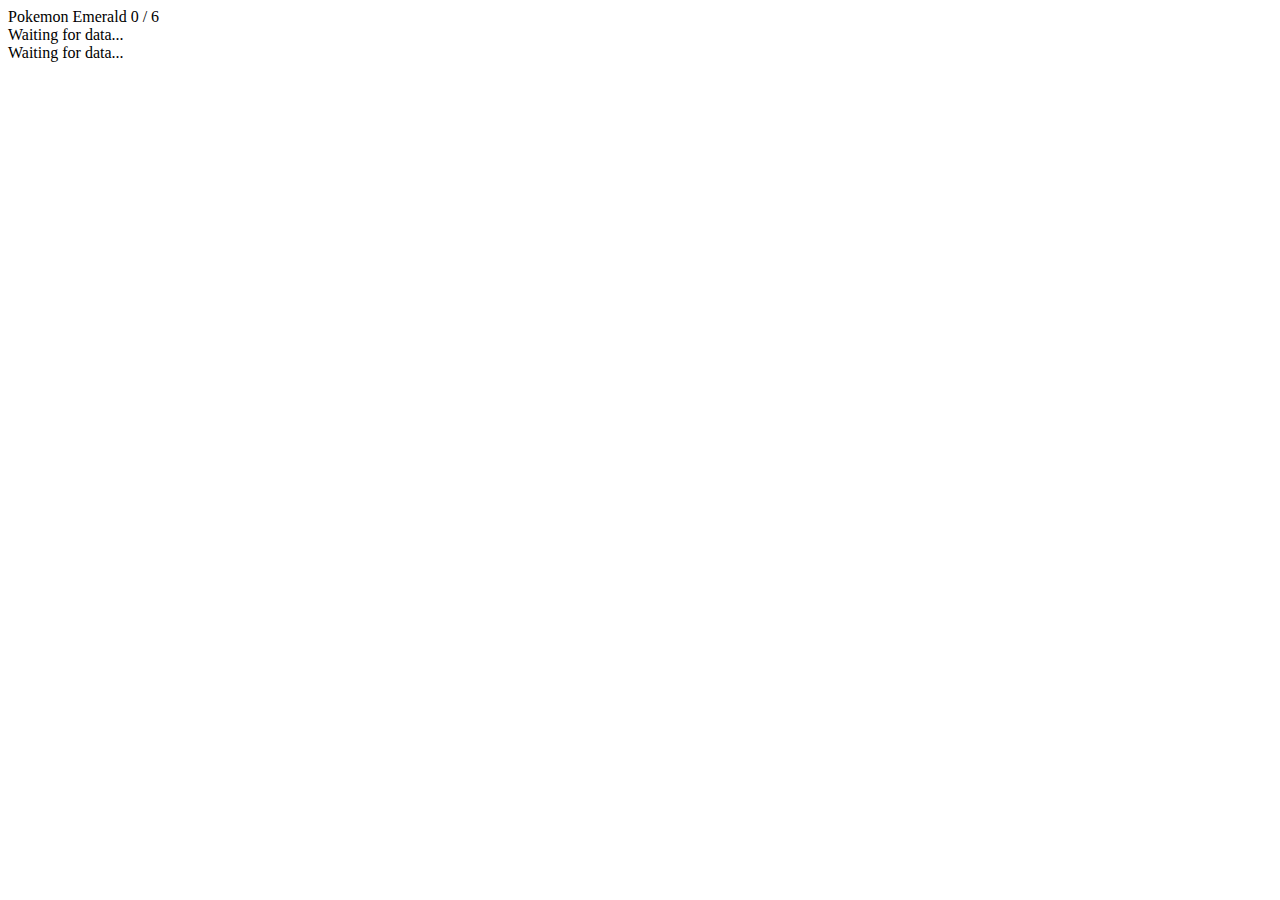
<file: examples/BPEPartyHUD-Signals/index.html>
<!DOCTYPE html>
<html lang="en">
<head>
    <meta charset="UTF-8">
    <meta name="viewport" content="width=device-width, initial-scale=1.0, user-scalable=no">
    <title>Pokemon Stats (Signals)</title>
    <link rel="stylesheet" href="./src/style.scss">
</head>
<body>
    <div id="header">
        <span class="title">Pokemon Emerald</span>
        <span class="party-count" id="party-count-text">0 / 6</span>
    </div>

    <div id="detail">
        <div class="empty-state" id="empty-state">Waiting for data...</div>
        <div id="poke-detail" style="display:none">
            <div class="poke-name-row">
                <span class="poke-name" id="d-name">&mdash;</span>
                <span class="poke-level" id="d-level">Lv.&mdash;</span>
            </div>
            <div class="nature-line" id="d-nature">&mdash;</div>

            <div class="hp-section">
                <div class="hp-label">
                    <span>HP</span>
                    <span id="d-hp-text">&mdash; / &mdash;</span>
                </div>
                <div class="hp-bar-bg">
                    <div class="hp-bar-fill" id="d-hp-bar" style="width:0%"></div>
                </div>
            </div>

            <div class="stats-grid" id="d-stats"></div>

            <div class="iv-ev-section" id="d-ivs-section">
                <div class="iv-ev-header">IVs</div>
                <div class="iv-ev-grid" id="d-ivs"></div>
            </div>

            <div class="iv-ev-section" id="d-evs-section">
                <div class="iv-ev-header">EVs</div>
                <div class="iv-ev-grid" id="d-evs"></div>
            </div>

            <div class="hp-type-row" id="d-hp-type-row">
                <span><span class="label">Hidden Power: </span><span class="value" id="d-hp-type">&mdash;</span></span>
                <span><span class="label">Friendship: </span><span class="value" id="d-friendship">&mdash;</span></span>
            </div>

            <div class="moves-grid" id="d-moves"></div>
        </div>
    </div>

    <div id="party-bar"></div>
    <div id="status">Waiting for data...</div>

    <script type="module" src="./src/main.ts"></script>
</body>
</html>
</file>
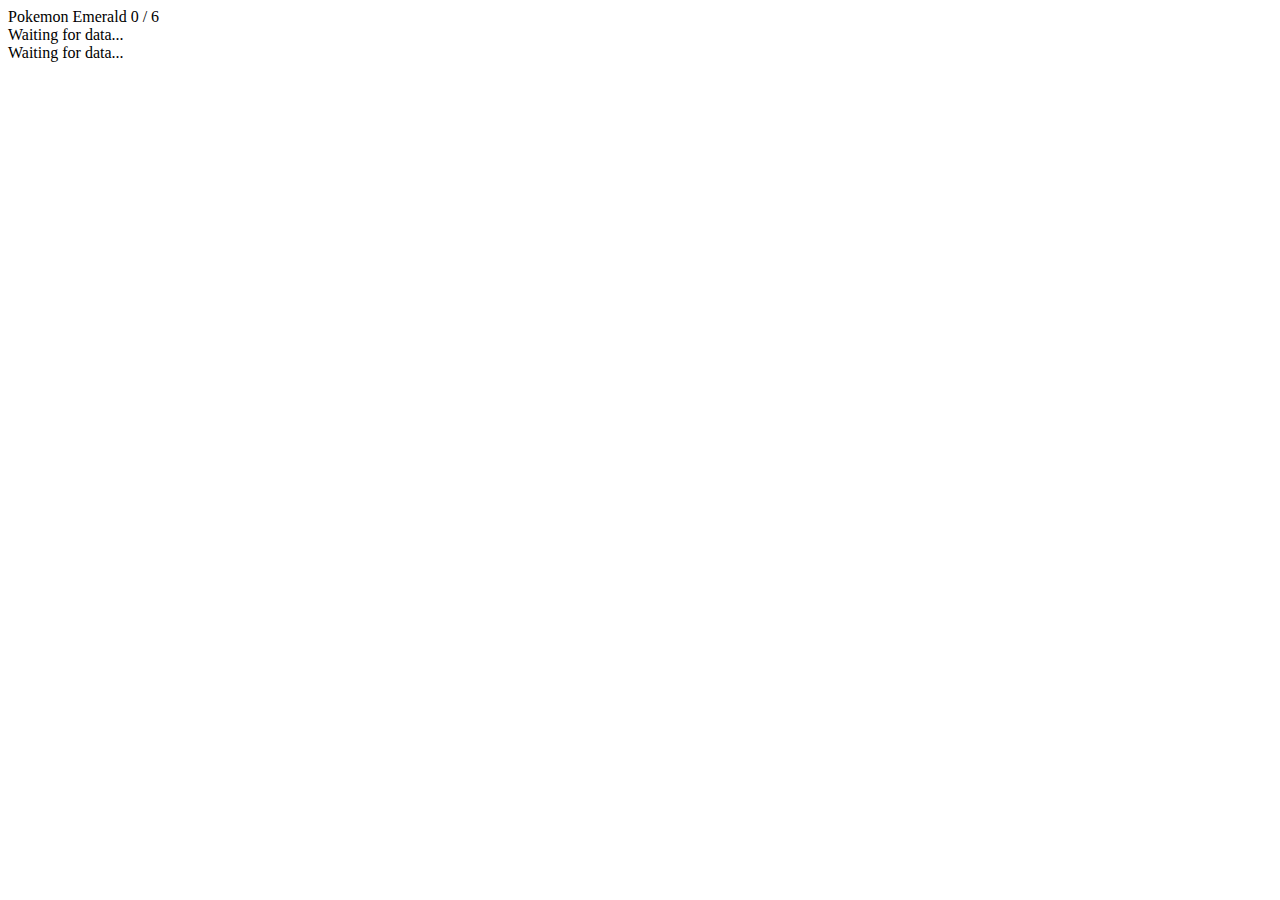
<file: examples/BPEPartyHUD-TS/index.html>
<!DOCTYPE html>
<html lang="en">
<head>
    <meta charset="UTF-8">
    <meta name="viewport" content="width=device-width, initial-scale=1.0, user-scalable=no">
    <title>Pokemon Stats (TS)</title>
    <link rel="stylesheet" href="./src/style.scss">
</head>
<body>
    <div id="header">
        <span class="title">Pokemon Emerald</span>
        <span class="party-count" id="party-count-text">0 / 6</span>
    </div>

    <div id="detail">
        <div class="empty-state" id="empty-state">Waiting for data...</div>
        <div id="poke-detail" style="display:none">
            <div class="poke-name-row">
                <span class="poke-name" id="d-name">&mdash;</span>
                <span class="poke-level" id="d-level">Lv.&mdash;</span>
            </div>
            <div class="nature-line" id="d-nature">&mdash;</div>

            <div class="hp-section">
                <div class="hp-label">
                    <span>HP</span>
                    <span id="d-hp-text">&mdash; / &mdash;</span>
                </div>
                <div class="hp-bar-bg">
                    <div class="hp-bar-fill" id="d-hp-bar" style="width:0%"></div>
                </div>
            </div>

            <div class="stats-grid" id="d-stats"></div>

            <div class="iv-ev-section" id="d-ivs-section">
                <div class="iv-ev-header">IVs</div>
                <div class="iv-ev-grid" id="d-ivs"></div>
            </div>

            <div class="iv-ev-section" id="d-evs-section">
                <div class="iv-ev-header">EVs</div>
                <div class="iv-ev-grid" id="d-evs"></div>
            </div>

            <div class="hp-type-row" id="d-hp-type-row">
                <span><span class="label">Hidden Power: </span><span class="value" id="d-hp-type">&mdash;</span></span>
                <span><span class="label">Friendship: </span><span class="value" id="d-friendship">&mdash;</span></span>
            </div>

            <div class="moves-grid" id="d-moves"></div>
        </div>
    </div>

    <div id="party-bar"></div>
    <div id="status">Waiting for data...</div>

    <script type="module" src="./src/main.ts"></script>
</body>
</html>
</file>
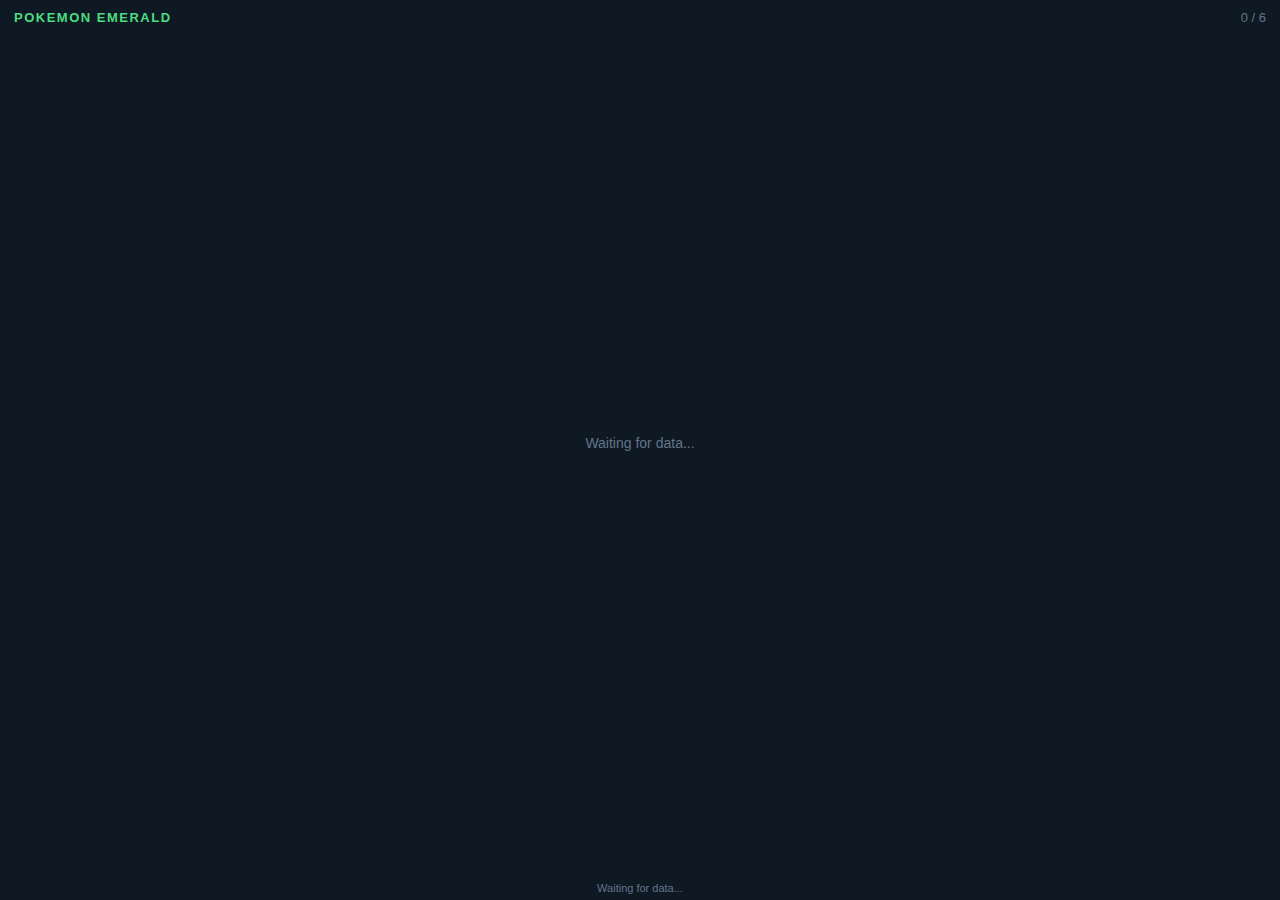
<file: examples/BPEPartyHUD/index.html>
<!DOCTYPE html>
<html lang="en">
<head>
    <meta charset="UTF-8">
    <meta name="viewport" content="width=device-width, initial-scale=1.0, user-scalable=no">
    <title>Pokemon Stats</title>
    <link rel="stylesheet" href="style.css">
</head>
<body>
    <div id="header">
        <span class="title">Pokemon Emerald</span>
        <span class="party-count" id="party-count-text">0 / 6</span>
    </div>

    <div id="detail">
        <div class="empty-state" id="empty-state">Waiting for data...</div>
        <div id="poke-detail" style="display:none">
            <div class="poke-name-row">
                <span class="poke-name" id="d-name">—</span>
                <span class="poke-level" id="d-level">Lv.—</span>
            </div>
            <div class="nature-line" id="d-nature">—</div>

            <div class="hp-section">
                <div class="hp-label">
                    <span>HP</span>
                    <span id="d-hp-text">— / —</span>
                </div>
                <div class="hp-bar-bg">
                    <div class="hp-bar-fill" id="d-hp-bar" style="width:0%"></div>
                </div>
            </div>

            <div class="stats-grid" id="d-stats"></div>

            <div class="iv-ev-section" id="d-ivs-section">
                <div class="iv-ev-header">IVs</div>
                <div class="iv-ev-grid" id="d-ivs"></div>
            </div>

            <div class="iv-ev-section" id="d-evs-section">
                <div class="iv-ev-header">EVs</div>
                <div class="iv-ev-grid" id="d-evs"></div>
            </div>

            <div class="hp-type-row" id="d-hp-type-row">
                <span><span class="label">Hidden Power: </span><span class="value" id="d-hp-type">—</span></span>
                <span><span class="label">Friendship: </span><span class="value" id="d-friendship">—</span></span>
            </div>

            <div class="moves-grid" id="d-moves"></div>
        </div>
    </div>

    <div id="party-bar"></div>
    <div id="status">Waiting for data...</div>

<script>
// ── Gen 3 Substructure Order ──
// PV % 24 → order of [G, A, E, M] substructures in the encrypted block
// Each entry: [slot0_type, slot1_type, slot2_type, slot3_type]
// G=0(Growth), A=1(Attacks), E=2(EVs/Condition), M=3(Misc)
const SUBSTRUCTURE_ORDER = [
  [0,1,2,3],[0,1,3,2],[0,2,1,3],[0,2,3,1],[0,3,1,2],[0,3,2,1],
  [1,0,2,3],[1,0,3,2],[1,2,0,3],[1,2,3,0],[1,3,0,2],[1,3,2,0],
  [2,0,1,3],[2,0,3,1],[2,1,0,3],[2,1,3,0],[2,3,0,1],[2,3,1,0],
  [3,0,1,2],[3,0,2,1],[3,1,0,2],[3,1,2,0],[3,2,0,1],[3,2,1,0]
];

// ── Natures ──
// Nature = PV % 25. Stat indices: 0=Atk, 1=Def, 2=Spd, 3=SpA, 4=SpD
// plus/minus = -1 means neutral
const NATURES = [
  {name:"Hardy",  p:-1,m:-1},{name:"Lonely", p:0,m:1},{name:"Brave",  p:0,m:2},
  {name:"Adamant",p:0,m:3}, {name:"Naughty",p:0,m:4},{name:"Bold",   p:1,m:0},
  {name:"Docile", p:-1,m:-1},{name:"Relaxed",p:1,m:2},{name:"Impish", p:1,m:3},
  {name:"Lax",    p:1,m:4}, {name:"Timid",  p:2,m:0},{name:"Hasty",  p:2,m:1},
  {name:"Serious",p:-1,m:-1},{name:"Jolly",  p:2,m:3},{name:"Naive",  p:2,m:4},
  {name:"Modest", p:3,m:0}, {name:"Mild",   p:3,m:1},{name:"Quiet",  p:3,m:2},
  {name:"Bashful",p:-1,m:-1},{name:"Rash",   p:3,m:4},{name:"Calm",   p:4,m:0},
  {name:"Gentle", p:4,m:1}, {name:"Sassy",  p:4,m:2},{name:"Careful",p:4,m:3},
  {name:"Quirky", p:-1,m:-1}
];
const NATURE_STAT_NAMES = ['Atk','Def','Spd','SpA','SpD'];

// ── Hidden Power Types ──
const HP_TYPES = [
  'Fighting','Flying','Poison','Ground','Rock','Bug',
  'Ghost','Steel','Fire','Water','Grass','Electric',
  'Psychic','Ice','Dragon','Dark'
];

// ── Gen 3 Nickname Decoding ──
// Nickname at +0x08 in party structure is UNENCRYPTED (10 bytes, Gen 3 charset)
// Default nickname = species name. Works for all ROM hacks without a lookup table.
function decodeNickname(dv, slotOff) {
    let name = '';
    for (let i = 0; i < 10; i++) {
        const b = dv.getUint8(slotOff + 0x08 + i);
        if (b === 0xFF) break; // terminator
        if (b >= 0xBB && b <= 0xD4) name += String.fromCharCode(65 + (b - 0xBB)); // A-Z
        else if (b >= 0xD5 && b <= 0xEE) name += String.fromCharCode(97 + (b - 0xD5)); // a-z
        else if (b >= 0xA1 && b <= 0xAA) name += String.fromCharCode(48 + (b - 0xA1)); // 0-9
        else if (b === 0xAB) name += '!';
        else if (b === 0xAC) name += '?';
        else if (b === 0xAD) name += '.';
        else if (b === 0xAE) name += '-';
        else if (b === 0xB4) name += "'";
        else if (b === 0x00) name += ' ';
        else name += '?';
    }
    // Title-case: "SHROOMISH" → "Shroomish", "Shroomish" stays "Shroomish"
    if (name.length > 0) {
        name = name.charAt(0).toUpperCase() + name.slice(1).toLowerCase();
    }
    return name || '???';
}

// ── Move Names (Gen 3, IDs 1-354) ──
const MOVES = {
0:"—",1:"Pound",2:"Karate Chop",3:"Double Slap",4:"Comet Punch",5:"Mega Punch",
6:"Pay Day",7:"Fire Punch",8:"Ice Punch",9:"Thunder Punch",10:"Scratch",
11:"Vice Grip",12:"Guillotine",13:"Razor Wind",14:"Swords Dance",15:"Cut",
16:"Gust",17:"Wing Attack",18:"Whirlwind",19:"Fly",20:"Bind",
21:"Slam",22:"Vine Whip",23:"Stomp",24:"Double Kick",25:"Mega Kick",
26:"Jump Kick",27:"Rolling Kick",28:"Sand Attack",29:"Headbutt",30:"Horn Attack",
31:"Fury Attack",32:"Horn Drill",33:"Tackle",34:"Body Slam",35:"Wrap",
36:"Take Down",37:"Thrash",38:"Double-Edge",39:"Tail Whip",40:"Poison Sting",
41:"Twineedle",42:"Pin Missile",43:"Leer",44:"Bite",45:"Growl",
46:"Roar",47:"Sing",48:"Supersonic",49:"Sonic Boom",50:"Disable",
51:"Acid",52:"Ember",53:"Flamethrower",54:"Mist",55:"Water Gun",
56:"Hydro Pump",57:"Surf",58:"Ice Beam",59:"Blizzard",60:"Psybeam",
61:"Bubble Beam",62:"Aurora Beam",63:"Hyper Beam",64:"Peck",65:"Drill Peck",
66:"Submission",67:"Low Kick",68:"Counter",69:"Seismic Toss",70:"Strength",
71:"Absorb",72:"Mega Drain",73:"Leech Seed",74:"Growth",75:"Razor Leaf",
76:"Solar Beam",77:"Poison Powder",78:"Stun Spore",79:"Sleep Powder",80:"Petal Dance",
81:"String Shot",82:"Dragon Rage",83:"Fire Spin",84:"Thunder Shock",85:"Thunderbolt",
86:"Thunder Wave",87:"Thunder",88:"Rock Throw",89:"Earthquake",90:"Fissure",
91:"Dig",92:"Toxic",93:"Confusion",94:"Psychic",95:"Hypnosis",
96:"Meditate",97:"Agility",98:"Quick Attack",99:"Rage",100:"Teleport",
101:"Night Shade",102:"Mimic",103:"Screech",104:"Double Team",105:"Recover",
106:"Harden",107:"Minimize",108:"Smokescreen",109:"Confuse Ray",110:"Withdraw",
111:"Defense Curl",112:"Barrier",113:"Light Screen",114:"Haze",115:"Reflect",
116:"Focus Energy",117:"Bide",118:"Metronome",119:"Mirror Move",120:"Self-Destruct",
121:"Egg Bomb",122:"Lick",123:"Smog",124:"Sludge",125:"Bone Club",
126:"Fire Blast",127:"Waterfall",128:"Clamp",129:"Swift",130:"Skull Bash",
131:"Spike Cannon",132:"Constrict",133:"Amnesia",134:"Kinesis",135:"Soft-Boiled",
136:"High Jump Kick",137:"Glare",138:"Dream Eater",139:"Poison Gas",140:"Barrage",
141:"Leech Life",142:"Lovely Kiss",143:"Sky Attack",144:"Transform",145:"Bubble",
146:"Dizzy Punch",147:"Spore",148:"Flash",149:"Psywave",150:"Splash",
151:"Acid Armor",152:"Crabhammer",153:"Explosion",154:"Fury Swipes",155:"Bonemerang",
156:"Rest",157:"Rock Slide",158:"Hyper Fang",159:"Sharpen",160:"Conversion",
161:"Tri Attack",162:"Super Fang",163:"Slash",164:"Substitute",165:"Struggle",
166:"Sketch",167:"Triple Kick",168:"Thief",169:"Spider Web",170:"Mind Reader",
171:"Nightmare",172:"Flame Wheel",173:"Snore",174:"Curse",175:"Flail",
176:"Conversion 2",177:"Aeroblast",178:"Cotton Spore",179:"Reversal",180:"Spite",
181:"Powder Snow",182:"Protect",183:"Mach Punch",184:"Scary Face",185:"Faint Attack",
186:"Sweet Kiss",187:"Belly Drum",188:"Sludge Bomb",189:"Mud-Slap",190:"Octazooka",
191:"Spikes",192:"Zap Cannon",193:"Foresight",194:"Destiny Bond",195:"Perish Song",
196:"Icy Wind",197:"Detect",198:"Bone Rush",199:"Lock-On",200:"Outrage",
201:"Sandstorm",202:"Giga Drain",203:"Endure",204:"Charm",205:"Rollout",
206:"False Swipe",207:"Swagger",208:"Milk Drink",209:"Spark",210:"Fury Cutter",
211:"Steel Wing",212:"Mean Look",213:"Attract",214:"Sleep Talk",215:"Heal Bell",
216:"Return",217:"Present",218:"Frustration",219:"Safeguard",220:"Pain Split",
221:"Sacred Fire",222:"Magnitude",223:"Dynamic Punch",224:"Megahorn",225:"Dragon Breath",
226:"Baton Pass",227:"Encore",228:"Pursuit",229:"Rapid Spin",230:"Sweet Scent",
231:"Iron Tail",232:"Metal Claw",233:"Vital Throw",234:"Morning Sun",235:"Synthesis",
236:"Moonlight",237:"Hidden Power",238:"Cross Chop",239:"Twister",240:"Rain Dance",
241:"Sunny Day",242:"Crunch",243:"Mirror Coat",244:"Psych Up",245:"Extreme Speed",
246:"Ancient Power",247:"Shadow Ball",248:"Future Sight",249:"Rock Smash",250:"Whirlpool",
251:"Beat Up",252:"Fake Out",253:"Uproar",254:"Stockpile",255:"Spit Up",
256:"Swallow",257:"Heat Wave",258:"Hail",259:"Torment",260:"Flatter",
261:"Will-O-Wisp",262:"Memento",263:"Facade",264:"Focus Punch",265:"Smelling Salts",
266:"Follow Me",267:"Nature Power",268:"Charge",269:"Taunt",270:"Helping Hand",
271:"Trick",272:"Role Play",273:"Wish",274:"Assist",275:"Ingrain",
276:"Superpower",277:"Magic Coat",278:"Recycle",279:"Revenge",280:"Brick Break",
281:"Yawn",282:"Knock Off",283:"Endeavor",284:"Eruption",285:"Skill Swap",
286:"Imprison",287:"Refresh",288:"Grudge",289:"Snatch",290:"Secret Power",
291:"Dive",292:"Arm Thrust",293:"Camouflage",294:"Tail Glow",295:"Luster Purge",
296:"Mist Ball",297:"Feather Dance",298:"Teeter Dance",299:"Blaze Kick",300:"Mud Sport",
301:"Ice Ball",302:"Needle Arm",303:"Slack Off",304:"Hyper Voice",305:"Poison Fang",
306:"Crush Claw",307:"Blast Burn",308:"Hydro Cannon",309:"Meteor Mash",310:"Astonish",
311:"Weather Ball",312:"Aromatherapy",313:"Fake Tears",314:"Air Cutter",315:"Overheat",
316:"Odor Sleuth",317:"Rock Tomb",318:"Silver Wind",319:"Metal Sound",320:"Grass Whistle",
321:"Tickle",322:"Cosmic Power",323:"Water Spout",324:"Signal Beam",325:"Shadow Punch",
326:"Extrasensory",327:"Sky Uppercut",328:"Sand Tomb",329:"Sheer Cold",330:"Muddy Water",
331:"Bullet Seed",332:"Aerial Ace",333:"Icicle Spear",334:"Iron Defense",335:"Block",
336:"Howl",337:"Dragon Claw",338:"Frenzy Plant",339:"Bulk Up",340:"Bounce",
341:"Mud Shot",342:"Poison Tail",343:"Covet",344:"Volt Tackle",345:"Magical Leaf",
346:"Water Sport",347:"Calm Mind",348:"Leaf Blade",349:"Dragon Dance",350:"Rock Blast",
351:"Shock Wave",352:"Water Pulse",353:"Doom Desire",354:"Psycho Boost"
};

// ── State ──
let selectedSlot = 0;
let partyData = [null, null, null, null, null, null];
let partyCount = 0;
let settings = { show_ivs: true, show_evs: true, show_moves: true };

// ── Decryption ──
function decryptPokemon(pv, otid, encWords) {
    const key = (pv ^ otid) >>> 0;
    const dec = new Uint32Array(12);
    for (let i = 0; i < 12; i++) {
        dec[i] = ((encWords[i] || 0) ^ key) >>> 0;
    }

    const order = SUBSTRUCTURE_ORDER[pv % 24];
    // Find word offset (0-based) for each substructure type
    const sub = {};
    for (let i = 0; i < 4; i++) {
        const startWord = i * 3;
        // Convert 3 u32 words to a 12-byte DataView
        const buf = new ArrayBuffer(12);
        const dv = new DataView(buf);
        dv.setUint32(0, dec[startWord], true);
        dv.setUint32(4, dec[startWord + 1], true);
        dv.setUint32(8, dec[startWord + 2], true);
        sub[order[i]] = dv;
    }

    // Growth (type 0)
    const g = sub[0];
    const heldItem = g.getUint16(2, true);
    const experience = g.getUint32(4, true);
    const friendship = g.getUint8(9);

    // Attacks (type 1)
    const a = sub[1];
    const moves = [
        a.getUint16(0, true), a.getUint16(2, true),
        a.getUint16(4, true), a.getUint16(6, true)
    ];
    const pp = [a.getUint8(8), a.getUint8(9), a.getUint8(10), a.getUint8(11)];

    // EVs/Condition (type 2)
    const e = sub[2];
    const evs = {
        hp: e.getUint8(0), atk: e.getUint8(1), def: e.getUint8(2),
        spd: e.getUint8(3), spatk: e.getUint8(4), spdef: e.getUint8(5)
    };

    // Misc (type 3)
    const m = sub[3];
    const ivData = m.getUint32(4, true);
    const ivs = {
        hp:    (ivData)       & 0x1F,
        atk:   (ivData >> 5)  & 0x1F,
        def:   (ivData >> 10) & 0x1F,
        spd:   (ivData >> 15) & 0x1F,
        spatk: (ivData >> 20) & 0x1F,
        spdef: (ivData >> 25) & 0x1F
    };
    const isEgg = (ivData >> 30) & 1;

    return { heldItem, experience, friendship, moves, pp, evs, ivs, isEgg };
}

function calcNature(pv) {
    return NATURES[pv % 25];
}

function calcHiddenPower(ivs) {
    const lsb = (iv) => iv & 1;
    const bit1 = (iv) => (iv >> 1) & 1;

    const typeVal = (lsb(ivs.hp) + 2*lsb(ivs.atk) + 4*lsb(ivs.def)
        + 8*lsb(ivs.spd) + 16*lsb(ivs.spatk) + 32*lsb(ivs.spdef));
    const typeIdx = Math.floor(typeVal * 15 / 63);

    const powVal = (bit1(ivs.hp) + 2*bit1(ivs.atk) + 4*bit1(ivs.def)
        + 8*bit1(ivs.spd) + 16*bit1(ivs.spatk) + 32*bit1(ivs.spdef));
    const power = Math.floor(powVal * 40 / 63) + 30;

    return { type: HP_TYPES[typeIdx], power };
}

// ── Parse one Pokemon from a DataView at a given byte offset ──
function parseSlot(dv, off) {
    if (off + 0x64 > dv.byteLength) return null;

    const pv = dv.getUint32(off + 0x00, true);
    const otid = dv.getUint32(off + 0x04, true);

    const encWords = [];
    for (let j = 0; j < 12; j++) {
        encWords.push(dv.getUint32(off + 0x20 + j * 4, true));
    }

    const status = dv.getUint32(off + 0x50, true);
    const level = dv.getUint8(off + 0x54);
    const hp = dv.getUint16(off + 0x56, true);
    const maxhp = dv.getUint16(off + 0x58, true);
    const atk = dv.getUint16(off + 0x5A, true);
    const def_ = dv.getUint16(off + 0x5C, true);
    const speed = dv.getUint16(off + 0x5E, true);
    const spatk = dv.getUint16(off + 0x60, true);
    const spdef = dv.getUint16(off + 0x62, true);

    const dec = decryptPokemon(pv, otid, encWords);
    const nature = calcNature(pv);
    const hiddenPower = calcHiddenPower(dec.ivs);

    const speciesName = decodeNickname(dv, off);

    return {
        pv, otid,
        speciesName,
        level, hp, maxhp, atk, def: def_, speed, spatk, spdef, status,
        nature,
        ivs: dec.ivs,
        evs: dec.evs,
        moves: dec.moves,
        pp: dec.pp,
        friendship: dec.friendship,
        hiddenPower,
        isEgg: dec.isEgg,
        heldItem: dec.heldItem
    };
}

function processParty(v) {
    const newCount = Math.min(v['party_count'] || 0, 6);
    if (newCount === 0 && partyCount > 0) {
        return; // Skip - likely a read dropout, keep last good state
    }
    partyCount = newCount;

    const raw = v['party_data'];
    if (!raw) return;

    // Decode the single 600-byte party buffer
    const bin = atob(raw);
    const bytes = new Uint8Array(bin.length);
    for (let i = 0; i < bin.length; i++) bytes[i] = bin.charCodeAt(i);
    const dv = new DataView(bytes.buffer);

    for (let i = 0; i < 6; i++) {
        if (i >= partyCount) {
            partyData[i] = null;
            continue;
        }
        try {
            const parsed = parseSlot(dv, i * 0x64);
            if (parsed) {
                partyData[i] = parsed;
            } else if (!partyData[i]) {
                partyData[i] = null;
            }
        } catch (e) {
            // Keep previous data for this slot on parse error
        }
    }
}

// ── Rendering ──
function getHpColor(pct) {
    if (pct > 0.5) return 'var(--hp-full)';
    if (pct > 0.2) return 'var(--hp-mid)';
    return 'var(--hp-low)';
}

function renderDetail() {
    const detail = document.getElementById('poke-detail');
    const empty = document.getElementById('empty-state');

    if (partyCount === 0 || !partyData[selectedSlot]) {
        detail.style.display = 'none';
        empty.style.display = 'flex';
        empty.textContent = partyCount === 0 ? 'No Pokemon in party' : 'Empty slot';
        return;
    }

    detail.style.display = 'block';
    empty.style.display = 'none';

    const mon = partyData[selectedSlot];

    // Name + Level
    document.getElementById('d-name').textContent = mon.isEgg ? 'Egg' : mon.speciesName;
    document.getElementById('d-level').textContent = mon.isEgg ? '' : ('Lv.' + mon.level);

    // Nature
    const nat = mon.nature;
    let natureText = nat.name;
    if (nat.p >= 0) {
        natureText += ' (+' + NATURE_STAT_NAMES[nat.p] + ' -' + NATURE_STAT_NAMES[nat.m] + ')';
    }
    const natureLine = document.getElementById('d-nature');
    natureLine.textContent = '';
    if (nat.p >= 0) {
        natureLine.innerHTML = nat.name +
            ' (<span class="boost">+' + NATURE_STAT_NAMES[nat.p] + '</span>' +
            ' <span class="nerf">-' + NATURE_STAT_NAMES[nat.m] + '</span>)';
    } else {
        natureLine.textContent = nat.name + ' (Neutral)';
    }

    // HP bar
    const hpPct = mon.maxhp > 0 ? mon.hp / mon.maxhp : 0;
    document.getElementById('d-hp-text').textContent = mon.hp + ' / ' + mon.maxhp;
    const hpBar = document.getElementById('d-hp-bar');
    hpBar.style.width = (hpPct * 100).toFixed(1) + '%';
    hpBar.style.backgroundColor = getHpColor(hpPct);

    // Stats
    const statsEl = document.getElementById('d-stats');
    statsEl.innerHTML = '';
    const statDefs = [
        { key: 'atk', label: 'ATK', natIdx: 0 },
        { key: 'def', label: 'DEF', natIdx: 1 },
        { key: 'spatk', label: 'SPA', natIdx: 3 },
        { key: 'spdef', label: 'SPD', natIdx: 4 },
        { key: 'speed', label: 'SPE', natIdx: 2 }
    ];

    const maxStat = Math.max(1, ...statDefs.map(s => mon[s.key]));

    for (const sd of statDefs) {
        const val = mon[sd.key];
        const pct = (val / maxStat * 100).toFixed(1);

        let color = 'var(--stat-bar)';
        if (nat.p >= 0 && sd.natIdx === nat.p) color = 'var(--stat-boost)';
        if (nat.m >= 0 && sd.natIdx === nat.m) color = 'var(--stat-nerf)';

        let labelColor = '';
        if (nat.p >= 0 && sd.natIdx === nat.p) labelColor = ' style="color:var(--stat-boost)"';
        if (nat.m >= 0 && sd.natIdx === nat.m) labelColor = ' style="color:var(--stat-nerf)"';

        statsEl.innerHTML +=
            '<div class="stat-label"' + labelColor + '>' + sd.label + '</div>' +
            '<div class="stat-bar-bg"><div class="stat-bar-fill" style="width:' + pct + '%;background:' + color + '"></div></div>' +
            '<div class="stat-val">' + val + '</div>';
    }

    // IVs
    const ivsSection = document.getElementById('d-ivs-section');
    ivsSection.style.display = settings.show_ivs ? 'block' : 'none';
    if (settings.show_ivs) {
        const ivsEl = document.getElementById('d-ivs');
        const ivOrder = ['hp','atk','def','spatk','spdef','spd'];
        const ivLabels = ['HP','Atk','Def','SpA','SpD','Spd'];
        ivsEl.innerHTML = ivLabels.map(l => '<div class="label">' + l + '</div>').join('') +
            ivOrder.map(k => {
                const val = mon.ivs[k];
                let cls = 'val';
                if (val === 31) cls += ' perfect';
                else if (val === 0) cls += ' zero';
                return '<div class="' + cls + '">' + val + '</div>';
            }).join('');
    }

    // EVs
    const evsSection = document.getElementById('d-evs-section');
    evsSection.style.display = settings.show_evs ? 'block' : 'none';
    if (settings.show_evs) {
        const evsEl = document.getElementById('d-evs');
        const evOrder = ['hp','atk','def','spatk','spdef','spd'];
        const evLabels = ['HP','Atk','Def','SpA','SpD','Spd'];
        evsEl.innerHTML = evLabels.map(l => '<div class="label">' + l + '</div>').join('') +
            evOrder.map(k => {
                const val = mon.evs[k];
                let cls = 'val';
                if (val === 252) cls += ' perfect';
                else if (val === 0) cls += ' zero';
                return '<div class="' + cls + '">' + val + '</div>';
            }).join('');
    }

    // Hidden Power + Friendship
    document.getElementById('d-hp-type').textContent =
        mon.hiddenPower.type + ' ' + mon.hiddenPower.power;
    document.getElementById('d-friendship').textContent = mon.friendship;

    // Moves
    const movesEl = document.getElementById('d-moves');
    movesEl.style.display = settings.show_moves ? 'grid' : 'none';
    if (settings.show_moves) {
        movesEl.innerHTML = mon.moves.map(m => {
            const name = MOVES[m] || '—';
            return '<div class="move-slot' + (m === 0 ? ' empty' : '') + '">' + name + '</div>';
        }).join('');
    }
}

function renderPartyBar() {
    const bar = document.getElementById('party-bar');
    bar.innerHTML = '';
    document.getElementById('party-count-text').textContent = partyCount + ' / 6';

    for (let i = 0; i < 6; i++) {
        const slot = document.createElement('div');
        slot.className = 'party-slot';
        if (i === selectedSlot) slot.classList.add('active');

        const mon = partyData[i];
        if (!mon || i >= partyCount) {
            slot.classList.add('empty-slot');
            slot.innerHTML = '<div class="mini-name">—</div><div class="mini-level">—</div>' +
                '<div class="mini-hp-bg"><div class="mini-hp-fill"></div></div>';
        } else {
            if (mon.hp === 0 && !mon.isEgg) slot.classList.add('fainted');
            const abbr = mon.isEgg ? 'EGG' : mon.speciesName.substring(0, 5).toUpperCase();
            const hpPct = mon.maxhp > 0 ? (mon.hp / mon.maxhp * 100).toFixed(0) : 0;

            slot.innerHTML =
                '<div class="mini-name">' + abbr + '</div>' +
                '<div class="mini-level">' + (mon.isEgg ? '' : ('Lv.' + mon.level)) + '</div>' +
                '<div class="mini-hp-bg"><div class="mini-hp-fill" style="width:' + hpPct + '%;background:' + getHpColor(mon.maxhp > 0 ? mon.hp/mon.maxhp : 0) + '"></div></div>';
        }

        const idx = i;
        slot.addEventListener('click', () => {
            if (idx < partyCount) {
                selectedSlot = idx;
                renderPartyBar();
                renderDetail();
            }
        });

        bar.appendChild(slot);
    }
}

// ── EmuLnk API ──
function updateData(base64Data, isInitial) {
    try {
        const json = JSON.parse(atob(base64Data));
        const v = json.values || {};

        if (json.settings) {
            settings.show_ivs = json.settings.show_ivs !== 'false';
            settings.show_evs = json.settings.show_evs !== 'false';
            settings.show_moves = json.settings.show_moves !== 'false';
        }

        document.body.classList.toggle('offline', !json.isConnected);
        document.getElementById('status').textContent =
            json.isConnected ? 'Connected' : 'Offline';

        processParty(v);

        // Auto-select first occupied slot if current is invalid
        if (selectedSlot >= partyCount && partyCount > 0) {
            selectedSlot = 0;
        }

        renderPartyBar();
        renderDetail();
    } catch (e) {
        document.getElementById('status').textContent = 'Error: ' + e.message;
    }
}

function onGameClosed() {
    document.body.classList.add('offline');
    document.getElementById('status').textContent = 'Game closed';
    partyData = [null, null, null, null, null, null];
    partyCount = 0;
    selectedSlot = 0;
    renderPartyBar();
    renderDetail();
}
</script>
</body>
</html>
</file>
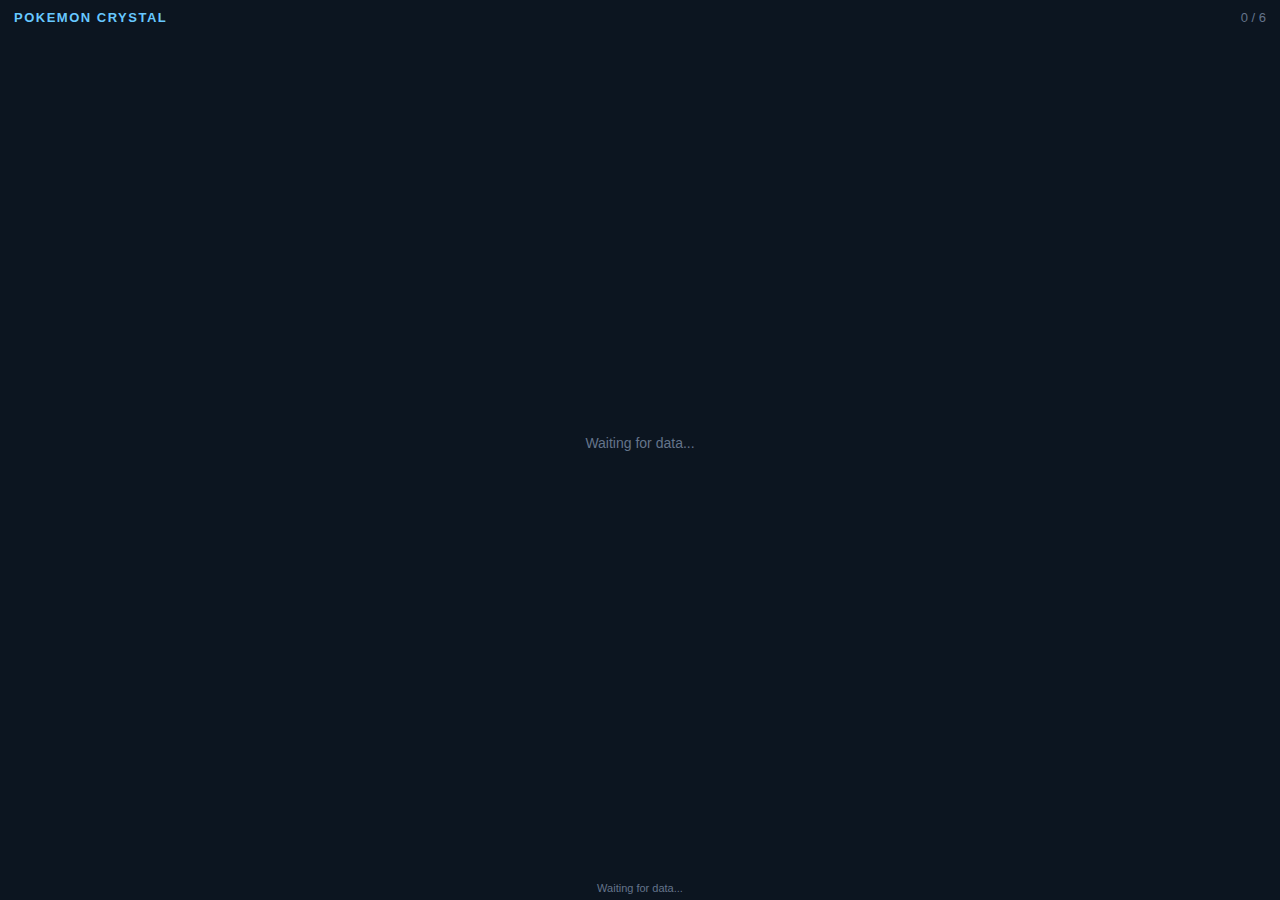
<file: themes/CrystalHUD/index.html>
<!DOCTYPE html>
<html lang="en">
<head>
    <meta charset="UTF-8">
    <meta name="viewport" content="width=device-width, initial-scale=1.0, user-scalable=no">
    <title>Crystal Companion</title>
    <link rel="stylesheet" href="style.css">
</head>
<body>
    <div id="header">
        <span class="title">Pokemon Crystal</span>
        <span class="mode-badge" id="mode-badge" style="display:none">BATTLE</span>
        <span class="party-count" id="party-count-text">0 / 6</span>
    </div>

    <!-- Party Mode -->
    <div id="detail">
        <div class="empty-state" id="empty-state">Waiting for data...</div>
        <div id="poke-detail" style="display:none">
            <div class="poke-name-row">
                <span class="poke-name" id="d-name"></span>
                <span class="poke-level" id="d-level">Lv.</span>
            </div>
            <div class="item-line" id="d-item"></div>

            <div class="hp-section">
                <div class="hp-label">
                    <span>HP</span>
                    <span id="d-hp-text"></span>
                </div>
                <div class="hp-bar-bg">
                    <div class="hp-bar-fill" id="d-hp-bar" style="width:0%"></div>
                </div>
            </div>

            <div class="stats-grid" id="d-stats"></div>

            <div class="iv-ev-section" id="d-dvs-section">
                <div class="iv-ev-header">DVs</div>
                <div class="iv-ev-grid" id="d-dvs"></div>
            </div>

            <div class="iv-ev-section" id="d-statexp-section">
                <div class="iv-ev-header">Stat Exp</div>
                <div class="iv-ev-grid" id="d-statexp"></div>
            </div>

            <div class="hp-type-row" id="d-hp-type-row">
                <span><span class="label">Hidden Power: </span><span class="value" id="d-hp-type"></span></span>
                <span><span class="label">Happiness: </span><span class="value" id="d-happiness"></span></span>
            </div>

            <div class="moves-grid" id="d-moves"></div>
        </div>
    </div>

    <div id="party-bar"></div>

    <!-- Battle Mode -->
    <div id="battle-view" style="display:none">
        <div class="battle-panel enemy-panel">
            <div class="battle-header">
                <span class="battle-label">ENEMY</span>
                <span class="battle-species" id="b-enemy-name"></span>
                <span class="battle-level" id="b-enemy-level">Lv.</span>
            </div>
            <div class="hp-section">
                <div class="hp-label">
                    <span>HP</span>
                    <span id="b-enemy-hp-text"></span>
                </div>
                <div class="hp-bar-bg">
                    <div class="hp-bar-fill" id="b-enemy-hp-bar" style="width:0%"></div>
                </div>
            </div>
            <div class="type-badges" id="b-enemy-types"></div>
            <div id="b-enemy-status-wrap"></div>
            <div class="battle-moves-grid" id="b-enemy-moves"></div>
        </div>

        <div class="battle-panel player-panel">
            <div class="battle-header">
                <span class="battle-label">YOU</span>
                <span class="battle-species" id="b-player-name"></span>
                <span class="battle-level" id="b-player-level">Lv.</span>
            </div>
            <div class="hp-section">
                <div class="hp-label">
                    <span>HP</span>
                    <span id="b-player-hp-text"></span>
                </div>
                <div class="hp-bar-bg">
                    <div class="hp-bar-fill" id="b-player-hp-bar" style="width:0%"></div>
                </div>
            </div>
            <div class="type-badges" id="b-player-types"></div>
            <div id="b-player-status-wrap"></div>
            <div class="battle-moves-grid" id="b-player-moves"></div>
        </div>
    </div>

    <div id="status">Waiting for data...</div>

<script>
// ── Gen II Species (1-251 = NatDex directly) ──
var SPECIES = {
0:"\u2014",1:"Bulbasaur",2:"Ivysaur",3:"Venusaur",4:"Charmander",5:"Charmeleon",
6:"Charizard",7:"Squirtle",8:"Wartortle",9:"Blastoise",10:"Caterpie",
11:"Metapod",12:"Butterfree",13:"Weedle",14:"Kakuna",15:"Beedrill",
16:"Pidgey",17:"Pidgeotto",18:"Pidgeot",19:"Rattata",20:"Raticate",
21:"Spearow",22:"Fearow",23:"Ekans",24:"Arbok",25:"Pikachu",
26:"Raichu",27:"Sandshrew",28:"Sandslash",29:"Nidoran-F",30:"Nidorina",
31:"Nidoqueen",32:"Nidoran-M",33:"Nidorino",34:"Nidoking",35:"Clefairy",
36:"Clefable",37:"Vulpix",38:"Ninetales",39:"Jigglypuff",40:"Wigglytuff",
41:"Zubat",42:"Golbat",43:"Oddish",44:"Gloom",45:"Vileplume",
46:"Paras",47:"Parasect",48:"Venonat",49:"Venomoth",50:"Diglett",
51:"Dugtrio",52:"Meowth",53:"Persian",54:"Psyduck",55:"Golduck",
56:"Mankey",57:"Primeape",58:"Growlithe",59:"Arcanine",60:"Poliwag",
61:"Poliwhirl",62:"Poliwrath",63:"Abra",64:"Kadabra",65:"Alakazam",
66:"Machop",67:"Machoke",68:"Machamp",69:"Bellsprout",70:"Weepinbell",
71:"Victreebel",72:"Tentacool",73:"Tentacruel",74:"Geodude",75:"Graveler",
76:"Golem",77:"Ponyta",78:"Rapidash",79:"Slowpoke",80:"Slowbro",
81:"Magnemite",82:"Magneton",83:"Farfetch\u2019d",84:"Doduo",85:"Dodrio",
86:"Seel",87:"Dewgong",88:"Grimer",89:"Muk",90:"Shellder",
91:"Cloyster",92:"Gastly",93:"Haunter",94:"Gengar",95:"Onix",
96:"Drowzee",97:"Hypno",98:"Krabby",99:"Kingler",100:"Voltorb",
101:"Electrode",102:"Exeggcute",103:"Exeggutor",104:"Cubone",105:"Marowak",
106:"Hitmonlee",107:"Hitmonchan",108:"Lickitung",109:"Koffing",110:"Weezing",
111:"Rhyhorn",112:"Rhydon",113:"Chansey",114:"Tangela",115:"Kangaskhan",
116:"Horsea",117:"Seadra",118:"Goldeen",119:"Seaking",120:"Staryu",
121:"Starmie",122:"Mr. Mime",123:"Scyther",124:"Jynx",125:"Electabuzz",
126:"Magmar",127:"Pinsir",128:"Tauros",129:"Magikarp",130:"Gyarados",
131:"Lapras",132:"Ditto",133:"Eevee",134:"Vaporeon",135:"Jolteon",
136:"Flareon",137:"Porygon",138:"Omanyte",139:"Omastar",140:"Kabuto",
141:"Kabutops",142:"Aerodactyl",143:"Snorlax",144:"Articuno",145:"Zapdos",
146:"Moltres",147:"Dratini",148:"Dragonair",149:"Dragonite",150:"Mewtwo",
151:"Mew",152:"Chikorita",153:"Bayleef",154:"Meganium",155:"Cyndaquil",
156:"Quilava",157:"Typhlosion",158:"Totodile",159:"Croconaw",160:"Feraligatr",
161:"Sentret",162:"Furret",163:"Hoothoot",164:"Noctowl",165:"Ledyba",
166:"Ledian",167:"Spinarak",168:"Ariados",169:"Crobat",170:"Chinchou",
171:"Lanturn",172:"Pichu",173:"Cleffa",174:"Igglybuff",175:"Togepi",
176:"Togetic",177:"Natu",178:"Xatu",179:"Mareep",180:"Flaaffy",
181:"Ampharos",182:"Bellossom",183:"Marill",184:"Azumarill",185:"Sudowoodo",
186:"Politoed",187:"Hoppip",188:"Skiploom",189:"Jumpluff",190:"Aipom",
191:"Sunkern",192:"Sunflora",193:"Yanma",194:"Wooper",195:"Quagsire",
196:"Espeon",197:"Umbreon",198:"Murkrow",199:"Slowking",200:"Misdreavus",
201:"Unown",202:"Wobbuffet",203:"Girafarig",204:"Pineco",205:"Forretress",
206:"Dunsparce",207:"Gligar",208:"Steelix",209:"Snubbull",210:"Granbull",
211:"Qwilfish",212:"Scizor",213:"Shuckle",214:"Heracross",215:"Sneasel",
216:"Teddiursa",217:"Ursaring",218:"Slugma",219:"Magcargo",220:"Swinub",
221:"Piloswine",222:"Corsola",223:"Remoraid",224:"Octillery",225:"Delibird",
226:"Mantine",227:"Skarmory",228:"Houndour",229:"Houndoom",230:"Kingdra",
231:"Phanpy",232:"Donphan",233:"Porygon2",234:"Stantler",235:"Smeargle",
236:"Tyrogue",237:"Hitmontop",238:"Smoochum",239:"Elekid",240:"Magby",
241:"Miltank",242:"Blissey",243:"Raikou",244:"Entei",245:"Suicune",
246:"Larvitar",247:"Pupitar",248:"Tyranitar",249:"Lugia",250:"Ho-Oh",
251:"Celebi"
};

// ── Gen II Moves (1-251) ──
var MOVES = {
0:"\u2014",1:"Pound",2:"Karate Chop",3:"Double Slap",4:"Comet Punch",5:"Mega Punch",
6:"Pay Day",7:"Fire Punch",8:"Ice Punch",9:"Thunder Punch",10:"Scratch",
11:"Vice Grip",12:"Guillotine",13:"Razor Wind",14:"Swords Dance",15:"Cut",
16:"Gust",17:"Wing Attack",18:"Whirlwind",19:"Fly",20:"Bind",
21:"Slam",22:"Vine Whip",23:"Stomp",24:"Double Kick",25:"Mega Kick",
26:"Jump Kick",27:"Rolling Kick",28:"Sand Attack",29:"Headbutt",30:"Horn Attack",
31:"Fury Attack",32:"Horn Drill",33:"Tackle",34:"Body Slam",35:"Wrap",
36:"Take Down",37:"Thrash",38:"Double-Edge",39:"Tail Whip",40:"Poison Sting",
41:"Twineedle",42:"Pin Missile",43:"Leer",44:"Bite",45:"Growl",
46:"Roar",47:"Sing",48:"Supersonic",49:"Sonic Boom",50:"Disable",
51:"Acid",52:"Ember",53:"Flamethrower",54:"Mist",55:"Water Gun",
56:"Hydro Pump",57:"Surf",58:"Ice Beam",59:"Blizzard",60:"Psybeam",
61:"Bubble Beam",62:"Aurora Beam",63:"Hyper Beam",64:"Peck",65:"Drill Peck",
66:"Submission",67:"Low Kick",68:"Counter",69:"Seismic Toss",70:"Strength",
71:"Absorb",72:"Mega Drain",73:"Leech Seed",74:"Growth",75:"Razor Leaf",
76:"Solar Beam",77:"Poison Powder",78:"Stun Spore",79:"Sleep Powder",80:"Petal Dance",
81:"String Shot",82:"Dragon Rage",83:"Fire Spin",84:"Thunder Shock",85:"Thunderbolt",
86:"Thunder Wave",87:"Thunder",88:"Rock Throw",89:"Earthquake",90:"Fissure",
91:"Dig",92:"Toxic",93:"Confusion",94:"Psychic",95:"Hypnosis",
96:"Meditate",97:"Agility",98:"Quick Attack",99:"Rage",100:"Teleport",
101:"Night Shade",102:"Mimic",103:"Screech",104:"Double Team",105:"Recover",
106:"Harden",107:"Minimize",108:"Smokescreen",109:"Confuse Ray",110:"Withdraw",
111:"Defense Curl",112:"Barrier",113:"Light Screen",114:"Haze",115:"Reflect",
116:"Focus Energy",117:"Bide",118:"Metronome",119:"Mirror Move",120:"Self-Destruct",
121:"Egg Bomb",122:"Lick",123:"Smog",124:"Sludge",125:"Bone Club",
126:"Fire Blast",127:"Waterfall",128:"Clamp",129:"Swift",130:"Skull Bash",
131:"Spike Cannon",132:"Constrict",133:"Amnesia",134:"Kinesis",135:"Soft-Boiled",
136:"High Jump Kick",137:"Glare",138:"Dream Eater",139:"Poison Gas",140:"Barrage",
141:"Leech Life",142:"Lovely Kiss",143:"Sky Attack",144:"Transform",145:"Bubble",
146:"Dizzy Punch",147:"Spore",148:"Flash",149:"Psywave",150:"Splash",
151:"Acid Armor",152:"Crabhammer",153:"Explosion",154:"Fury Swipes",155:"Bonemerang",
156:"Rest",157:"Rock Slide",158:"Hyper Fang",159:"Sharpen",160:"Conversion",
161:"Tri Attack",162:"Super Fang",163:"Slash",164:"Substitute",165:"Struggle",
166:"Sketch",167:"Triple Kick",168:"Thief",169:"Spider Web",170:"Mind Reader",
171:"Nightmare",172:"Flame Wheel",173:"Snore",174:"Curse",175:"Flail",
176:"Conversion 2",177:"Aeroblast",178:"Cotton Spore",179:"Reversal",180:"Spite",
181:"Powder Snow",182:"Protect",183:"Mach Punch",184:"Scary Face",185:"Faint Attack",
186:"Sweet Kiss",187:"Belly Drum",188:"Sludge Bomb",189:"Mud-Slap",190:"Octazooka",
191:"Spikes",192:"Zap Cannon",193:"Foresight",194:"Destiny Bond",195:"Perish Song",
196:"Icy Wind",197:"Detect",198:"Bone Rush",199:"Lock-On",200:"Outrage",
201:"Sandstorm",202:"Giga Drain",203:"Endure",204:"Charm",205:"Rollout",
206:"False Swipe",207:"Swagger",208:"Milk Drink",209:"Spark",210:"Fury Cutter",
211:"Steel Wing",212:"Mean Look",213:"Attract",214:"Sleep Talk",215:"Heal Bell",
216:"Return",217:"Present",218:"Frustration",219:"Safeguard",220:"Pain Split",
221:"Sacred Fire",222:"Magnitude",223:"Dynamic Punch",224:"Megahorn",225:"Dragon Breath",
226:"Baton Pass",227:"Encore",228:"Pursuit",229:"Rapid Spin",230:"Sweet Scent",
231:"Iron Tail",232:"Metal Claw",233:"Vital Throw",234:"Morning Sun",235:"Synthesis",
236:"Moonlight",237:"Hidden Power",238:"Cross Chop",239:"Twister",240:"Rain Dance",
241:"Sunny Day",242:"Crunch",243:"Mirror Coat",244:"Psych Up",245:"Extreme Speed",
246:"Ancient Power",247:"Shadow Ball",248:"Future Sight",249:"Rock Smash",250:"Whirlpool",
251:"Beat Up"
};

// ── Gen II Items (from pret/pokecrystal) ──
var ITEMS = {
0:"\u2014",1:"Master Ball",2:"Ultra Ball",3:"BrightPowder",4:"Great Ball",5:"Poke Ball",
7:"Bicycle",8:"Moon Stone",9:"Antidote",10:"Burn Heal",11:"Ice Heal",
12:"Awakening",13:"Parlyz Heal",14:"Full Restore",15:"Max Potion",16:"Hyper Potion",
17:"Super Potion",18:"Potion",19:"Escape Rope",20:"Repel",21:"Max Elixir",
22:"Fire Stone",23:"Thunderstone",24:"Water Stone",26:"HP Up",27:"Protein",
28:"Iron",29:"Carbos",30:"Lucky Punch",31:"Calcium",32:"Rare Candy",
33:"X Accuracy",34:"Leaf Stone",35:"Metal Powder",36:"Nugget",37:"Poke Doll",
38:"Full Heal",39:"Revive",40:"Max Revive",41:"Guard Spec.",42:"Super Repel",
43:"Max Repel",44:"Dire Hit",46:"Fresh Water",47:"Soda Pop",48:"Lemonade",
49:"X Attack",51:"X Defend",52:"X Speed",53:"X Special",54:"Coin Case",
55:"Itemfinder",57:"Exp. Share",58:"Old Rod",59:"Good Rod",60:"Silver Leaf",
61:"Super Rod",62:"PP Up",63:"Ether",64:"Max Ether",65:"Elixir",
66:"Red Scale",67:"SecretPotion",68:"S.S. Ticket",69:"Mystery Egg",70:"Clear Bell",
71:"Silver Wing",72:"Moomoo Milk",73:"Quick Claw",74:"PSNCureBerry",75:"Gold Leaf",
76:"Soft Sand",77:"Sharp Beak",78:"PRZCureBerry",79:"Burnt Berry",80:"Ice Berry",
81:"Poison Barb",82:"King's Rock",83:"Bitter Berry",84:"Mint Berry",
85:"Red Apricorn",86:"TinyMushroom",87:"Big Mushroom",88:"SilverPowder",
89:"Blu Apricorn",91:"Amulet Coin",92:"Ylw Apricorn",93:"Grn Apricorn",
94:"Cleanse Tag",95:"Mystic Water",96:"TwistedSpoon",97:"Wht Apricorn",
98:"BlackBelt",99:"Blk Apricorn",101:"Pnk Apricorn",102:"BlackGlasses",
103:"SlowpokeTail",104:"Pink Bow",105:"Stick",106:"Smoke Ball",
107:"NeverMeltIce",108:"Magnet",109:"MiracleBerry",110:"Pearl",111:"Big Pearl",
112:"Everstone",113:"Spell Tag",114:"RageCandyBar",115:"GS Ball",116:"Blue Card",
117:"Miracle Seed",118:"Thick Club",119:"Focus Band",121:"EnergyPowder",
122:"Energy Root",123:"Heal Powder",124:"Revival Herb",125:"Hard Stone",
126:"Lucky Egg",127:"Card Key",128:"Machine Part",129:"Egg Ticket",130:"Lost Item",
131:"Stardust",132:"Star Piece",133:"Basement Key",134:"Pass",138:"Charcoal",
139:"Berry Juice",140:"Scope Lens",143:"Metal Coat",144:"Dragon Fang",
146:"Leftovers",150:"MysteryBerry",151:"Dragon Scale",152:"Berserk Gene",
156:"Sacred Ash",157:"Heavy Ball",158:"Flower Mail",159:"Level Ball",
160:"Lure Ball",161:"Fast Ball",163:"Light Ball",164:"Friend Ball",
165:"Moon Ball",166:"Love Ball",167:"Normal Box",168:"Gorgeous Box",
169:"Sun Stone",170:"Polkadot Bow",172:"Up-Grade",173:"Berry",174:"Gold Berry",
175:"SquirtBottle",177:"Park Ball",178:"Rainbow Wing",180:"Brick Piece",
181:"Surf Mail",182:"LiteBlueMail",183:"PortraitMail",184:"Lovely Mail",
185:"Eon Mail",186:"Morph Mail",187:"BlueSky Mail",188:"Music Mail",189:"Mirage Mail"
};

// ── Gen II Type IDs (sparse) ──
var TYPE_NAMES = {
0:"Normal",1:"Fighting",2:"Flying",3:"Poison",4:"Ground",5:"Rock",
7:"Bug",8:"Ghost",9:"Steel",20:"Fire",21:"Water",22:"Grass",
23:"Electric",24:"Psychic",25:"Ice",26:"Dragon",27:"Dark"
};

var TYPE_COLORS = {
0:"#A8A878",1:"#C03028",2:"#A890F0",3:"#A040A0",4:"#E0C068",5:"#B8A038",
7:"#A8B820",8:"#705898",9:"#B8B8D0",20:"#F08030",21:"#6890F0",22:"#78C850",
23:"#F8D030",24:"#F85888",25:"#98D8D8",26:"#7038F8",27:"#705848"
};

// ── Hidden Power Types (Gen II) ──
var HP_TYPES = [
  'Fighting','Flying','Poison','Ground','Rock','Bug',
  'Ghost','Steel','Fire','Water','Grass','Electric',
  'Psychic','Ice','Dragon','Dark'
];

// ── Gen II Type Effectiveness Chart (sparse: only non-1x entries) ──
// Keys are attacker type ID → defender type ID → multiplier
var TYPE_CHART = {
  0:{5:0.5,8:0,9:0.5},
  1:{0:2,25:2,5:2,27:2,2:0.5,3:0.5,7:0.5,24:0.5,8:0,9:2},
  2:{1:2,7:2,22:2,23:0.5,5:0.5,9:0.5},
  3:{22:2,3:0.5,4:0.5,5:0.5,8:0.5,9:0},
  4:{20:2,23:2,3:2,5:2,9:2,7:0.5,22:0.5,2:0},
  5:{20:2,25:2,2:2,7:2,1:0.5,4:0.5,9:0.5},
  7:{22:2,24:2,27:2,20:0.5,1:0.5,2:0.5,3:0.5,8:0.5,9:0.5},
  8:{8:2,24:2,0:0,27:0.5,9:0.5},
  9:{25:2,5:2,20:0.5,21:0.5,23:0.5,9:0.5},
  20:{22:2,25:2,7:2,9:2,20:0.5,21:0.5,5:0.5,26:0.5},
  21:{20:2,4:2,5:2,21:0.5,22:0.5,26:0.5},
  22:{21:2,4:2,5:2,20:0.5,22:0.5,3:0.5,2:0.5,7:0.5,26:0.5,9:0.5},
  23:{21:2,2:2,22:0.5,23:0.5,26:0.5,4:0},
  24:{1:2,3:2,24:0.5,9:0.5,27:0},
  25:{22:2,4:2,2:2,26:2,20:0.5,21:0.5,25:0.5,9:0.5},
  26:{26:2,9:0.5},
  27:{24:2,8:2,1:0.5,27:0.5,9:0.5}
};

// ── Move ID → Type ID (0-251, sourced from pret/pokecrystal) ──
var MOVE_TYPES = [
  0, 0, 1, 0, 0, 0, 0,20,25,23,  //   0-9
  0, 0, 0, 0, 0, 0, 2, 2, 0, 2,  //  10-19
  0, 0,22, 0, 1, 0, 1, 1, 4, 0,  //  20-29
  0, 0, 0, 0, 0, 0, 0, 0, 0, 0,  //  30-39
  3, 7, 7, 0,27, 0, 0, 0, 0, 0,  //  40-49
  0, 3,20,20,25,21,21,21,25,25,  //  50-59
 24,21,25, 0, 2, 2, 1, 1, 1, 1,  //  60-69
  0,22,22,22, 0,22,22, 3,22,22,  //  70-79
 22, 7,26,20,23,23,23,23, 5, 4,  //  80-89
  4, 4, 3,24,24,24,24,24, 0, 0,  //  90-99
 24, 8, 0, 0, 0, 0, 0, 0, 0, 8,  // 100-109
 21, 0,24,24,25,24, 0, 0, 0, 2,  // 110-119
  0, 0, 8, 3, 3, 4,20,21,21, 0,  // 120-129
  0, 0, 0,24,24, 0, 1, 0,24, 3,  // 130-139
  0, 7, 0, 2, 0,21, 0,22, 0,24,  // 140-149
  0, 3,21, 0, 0, 4,24, 5, 0, 0,  // 150-159
  0, 0, 0, 0, 0, 0, 0, 1,27, 7,  // 160-169
  0, 8,20, 0, 0, 0, 0, 2,22, 1,  // 170-179
  8,25, 0, 1, 0,27, 0, 0, 3, 4,  // 180-189
 21, 4,23, 0, 8, 0,25, 1, 4, 0,  // 190-199
 26, 5,22, 0, 0, 5, 0, 0, 0,23,  // 200-209
  7, 9, 0, 0, 0, 0, 0, 0, 0, 0,  // 210-219
  0,20, 4, 1, 7,26, 0, 0,27, 0,  // 220-229
  0, 9, 9, 1, 0,22, 0, 0, 1,26,  // 230-239
 21,20,27,24, 0, 0, 5, 8,24, 1,  // 240-249
 21,27                             // 250-251
];

// ── Status / Non-damaging move IDs (no effectiveness badge) ──
var STATUS_MOVES = new Set([
  14,18,28,39,43,45,46,47,48,50,54,73,74,77,78,79,81,86,92,95,
  96,97,100,102,103,104,105,106,107,108,109,110,111,112,113,114,
  115,116,118,119,133,134,135,137,139,142,144,147,148,150,151,156,
  159,160,164,166,169,170,171,174,176,178,180,182,184,186,187,191,
  193,194,195,197,199,201,203,204,207,208,212,213,214,215,219,220,
  226,227,230,234,235,236,240,241,244
]);

// ── Type Name → Type ID (for Hidden Power lookup) ──
var TYPE_NAME_TO_ID = {
  'Normal':0,'Fighting':1,'Flying':2,'Poison':3,'Ground':4,'Rock':5,
  'Bug':7,'Ghost':8,'Steel':9,'Fire':20,'Water':21,'Grass':22,
  'Electric':23,'Psychic':24,'Ice':25,'Dragon':26,'Dark':27
};

// ── Gen II Character Decoding ──
// Pokemon Gen II uses a custom charset: 0x50=terminator, 0x7F=space,
// 0x80-0x99=A-Z, 0xA0-0xB9=a-z, 0xF6-0xFF=0-9
function decodeGen2String(bytes, maxLen) {
    var s = '';
    for (var i = 0; i < maxLen; i++) {
        var c = bytes[i];
        if (c === 0x50) break;
        if (c === 0x7F) { s += ' '; }
        else if (c >= 0x80 && c <= 0x99) { s += String.fromCharCode(65 + c - 0x80); }
        else if (c >= 0xA0 && c <= 0xB9) { s += String.fromCharCode(97 + c - 0xA0); }
        else if (c >= 0xF6 && c <= 0xFF) { s += String.fromCharCode(48 + c - 0xF6); }
        else if (c === 0xE0) { s += "'"; }
        else if (c === 0xE3) { s += '-'; }
        else if (c === 0xE6) { s += '?'; }
        else if (c === 0xE7) { s += '!'; }
        else if (c === 0xE8) { s += '.'; }
        else if (c === 0xEF) { s += '\u2642'; }
        else if (c === 0xF3) { s += '/'; }
        else if (c === 0xF4) { s += ','; }
        else if (c === 0xF5) { s += '\u2640'; }
        else { s += '?'; }
    }
    return s;
}

// ── DV Decoding ──
function decodeDVs(byte0, byte1) {
    var atk = (byte0 >> 4) & 0x0F;
    var def = byte0 & 0x0F;
    var spd = (byte1 >> 4) & 0x0F;
    var spc = byte1 & 0x0F;
    // HP DV = LSB of each other DV concatenated
    var hp = ((atk & 1) << 3) | ((def & 1) << 2) | ((spd & 1) << 1) | (spc & 1);
    return { hp: hp, atk: atk, def: def, spd: spd, spc: spc };
}

// ── Gen II Hidden Power ──
function calcHiddenPowerGen2(dvs) {
    var typeIdx = ((dvs.atk & 3) << 2) | (dvs.def & 3);
    var bit3Atk = (dvs.atk >> 3) & 1;
    var bit3Def = (dvs.def >> 3) & 1;
    var bit3Spd = (dvs.spd >> 3) & 1;
    var bit3Spc = (dvs.spc >> 3) & 1;
    var power = Math.floor((5 * (bit3Atk * 8 + bit3Def * 4 + bit3Spd * 2 + bit3Spc) + (dvs.spc & 3)) / 2) + 31;
    return { type: HP_TYPES[typeIdx], power: power };
}

// ── Type Effectiveness Calculation ──
function calcEffectiveness(moveId, attackerDVs, defType1, defType2) {
    if (moveId === 0) return null;
    if (STATUS_MOVES.has(moveId)) return null;

    var moveType;
    if (moveId === 237) { // Hidden Power: derive type from DVs
        var hp = calcHiddenPowerGen2(attackerDVs);
        moveType = TYPE_NAME_TO_ID[hp.type];
    } else {
        moveType = MOVE_TYPES[moveId];
    }
    if (moveType === undefined) return null;

    var mult = 1;
    var chart = TYPE_CHART[moveType];
    if (chart) {
        if (chart[defType1] !== undefined) mult *= chart[defType1];
        if (defType1 !== defType2 && chart[defType2] !== undefined) mult *= chart[defType2];
    }

    if (mult === 1) return null; // neutral — no badge
    var label;
    if (mult === 0) label = '0x';
    else if (mult === 4) label = '4x';
    else if (mult === 2) label = '2x';
    else if (mult === 0.5) label = '\u00BDx';
    else if (mult === 0.25) label = '\u00BCx';
    else label = mult + 'x';
    return { multiplier: mult, label: label };
}

// ── Status Decoding ──
function decodeStatus(val) {
    if (!val) return null;
    var sleepTurns = val & 0x07;
    if (sleepTurns > 0) return { name: 'SLP', cls: 'slp' };
    if (val & 0x08) return { name: 'PSN', cls: 'psn' };
    if (val & 0x10) return { name: 'BRN', cls: 'brn' };
    if (val & 0x20) return { name: 'FRZ', cls: 'frz' };
    if (val & 0x40) return { name: 'PAR', cls: 'par' };
    return null;
}

// ── Big-endian u16 helper ──
function u16be(dv, off) { return (dv.getUint8(off) << 8) | dv.getUint8(off + 1); }

// ── State ──
var selectedSlot = 0;
var partyData = [null, null, null, null, null, null];
var partyCount = 0;
var battleMode = 0;
var enemyMon = null;
var playerBattleMon = null;
var settings = { show_dvs: true, show_stat_exp: true, show_moves: true, show_type_effectiveness: true };

// ── Parse Party Mon (48 bytes) ──
function parsePartyMon(dv, off, nickname) {
    if (off + 48 > dv.byteLength) return null;

    var speciesId = dv.getUint8(off + 0x00);
    if (speciesId === 0) return null;

    var heldItem = dv.getUint8(off + 0x01);
    var moves = [dv.getUint8(off+0x02), dv.getUint8(off+0x03), dv.getUint8(off+0x04), dv.getUint8(off+0x05)];

    var statExp = {
        hp:  u16be(dv, off + 0x0B),
        atk: u16be(dv, off + 0x0D),
        def: u16be(dv, off + 0x0F),
        spd: u16be(dv, off + 0x11),
        spc: u16be(dv, off + 0x13)
    };

    var dvs = decodeDVs(dv.getUint8(off + 0x15), dv.getUint8(off + 0x16));
    var pp = [dv.getUint8(off+0x17), dv.getUint8(off+0x18), dv.getUint8(off+0x19), dv.getUint8(off+0x1A)];
    var ppValues = [];
    for (var pi = 0; pi < 4; pi++) ppValues.push(pp[pi] & 0x3F); // bits 6-7 = PP Ups
    var happiness = dv.getUint8(off + 0x1B);
    var level = dv.getUint8(off + 0x1F);
    var status = dv.getUint8(off + 0x20);
    var hp = u16be(dv, off + 0x22);
    var maxhp = u16be(dv, off + 0x24);
    var atk = u16be(dv, off + 0x26);
    var def_ = u16be(dv, off + 0x28);
    var spd = u16be(dv, off + 0x2A);
    var spatk = u16be(dv, off + 0x2C);
    var spdef = u16be(dv, off + 0x2E);

    var hiddenPower = calcHiddenPowerGen2(dvs);
    var speciesName = SPECIES[speciesId] || ('Pokemon #' + speciesId);

    return {
        speciesId: speciesId, speciesName: speciesName, nickname: nickname || speciesName,
        heldItem: heldItem, moves: moves, ppValues: ppValues, level: level,
        status: decodeStatus(status),
        hp: hp, maxhp: maxhp, atk: atk, def: def_, spd: spd, spatk: spatk, spdef: spdef,
        dvs: dvs, statExp: statExp, happiness: happiness, hiddenPower: hiddenPower
    };
}

// ── Parse Battle Mon (32 bytes) ──
function parseBattleMon(dv, off) {
    if (off + 32 > dv.byteLength) return null;

    var speciesId = dv.getUint8(off + 0x00);
    if (speciesId === 0) return null;

    var heldItem = dv.getUint8(off + 0x01);
    var moves = [dv.getUint8(off+0x02), dv.getUint8(off+0x03), dv.getUint8(off+0x04), dv.getUint8(off+0x05)];
    var dvs = decodeDVs(dv.getUint8(off + 0x06), dv.getUint8(off + 0x07));
    var pp = [dv.getUint8(off+0x08), dv.getUint8(off+0x09), dv.getUint8(off+0x0A), dv.getUint8(off+0x0B)];
    var ppValues = [];
    for (var pi = 0; pi < 4; pi++) ppValues.push(pp[pi] & 0x3F); // bits 6-7 = PP Ups
    var level = dv.getUint8(off + 0x0D);
    var status = dv.getUint8(off + 0x0E);
    var hp = u16be(dv, off + 0x10);
    var maxhp = u16be(dv, off + 0x12);
    var atk = u16be(dv, off + 0x14);
    var def_ = u16be(dv, off + 0x16);
    var spd = u16be(dv, off + 0x18);
    var spatk = u16be(dv, off + 0x1A);
    var spdef = u16be(dv, off + 0x1C);
    var type1 = dv.getUint8(off + 0x1E);
    var type2 = dv.getUint8(off + 0x1F);

    return {
        speciesId: speciesId, speciesName: SPECIES[speciesId] || ('Pokemon #' + speciesId),
        heldItem: heldItem, moves: moves, ppValues: ppValues, dvs: dvs, level: level,
        status: decodeStatus(status),
        hp: hp, maxhp: maxhp, atk: atk, def: def_, spd: spd, spatk: spatk, spdef: spdef,
        type1: type1, type2: type2
    };
}

// ── Decode base64 to Uint8Array ──
function b64ToBytes(b64) {
    var bin = atob(b64);
    var bytes = new Uint8Array(bin.length);
    for (var i = 0; i < bin.length; i++) bytes[i] = bin.charCodeAt(i);
    return bytes;
}

// ── Process incoming data ──
function processData(v) {
    var newCount = Math.min(v['party_count'] || 0, 6);
    if (newCount === 0 && partyCount > 0) return;
    battleMode = v['battle_mode'] || 0;
    partyCount = newCount;

    var rawParty = v['party_data'];
    var rawNicks = v['party_nicknames'];
    if (!rawParty) return;

    var partyBytes = b64ToBytes(rawParty);
    var partyDv = new DataView(partyBytes.buffer);

    var nickBytes = null;
    if (rawNicks) nickBytes = b64ToBytes(rawNicks);

    for (var i = 0; i < 6; i++) {
        if (i >= partyCount) { partyData[i] = null; continue; }
        try {
            var nick = null;
            if (nickBytes) {
                var nickSlice = nickBytes.slice(i * 11, i * 11 + 11);
                nick = decodeGen2String(nickSlice, 11);
            }
            var parsed = parsePartyMon(partyDv, i * 48, nick);
            if (parsed) partyData[i] = parsed;
        } catch (e) { /* keep previous */ }
    }

    var rawEnemy = v['enemy_mon'];
    if (rawEnemy) {
        try {
            var eb = b64ToBytes(rawEnemy);
            enemyMon = parseBattleMon(new DataView(eb.buffer), 0);
        } catch (e) { enemyMon = null; }
    }

    var rawPlayer = v['player_battle_mon'];
    if (rawPlayer) {
        try {
            var pb = b64ToBytes(rawPlayer);
            playerBattleMon = parseBattleMon(new DataView(pb.buffer), 0);
        } catch (e) { playerBattleMon = null; }
    }
}

// ── Rendering Helpers ──
function getHpColor(pct) {
    if (pct > 0.5) return 'var(--hp-full)';
    if (pct > 0.2) return 'var(--hp-mid)';
    return 'var(--hp-low)';
}

function setHpBar(barId, textId, hp, maxhp) {
    var pct = maxhp > 0 ? hp / maxhp : 0;
    document.getElementById(textId).textContent = hp + ' / ' + maxhp;
    var bar = document.getElementById(barId);
    bar.style.width = (pct * 100).toFixed(1) + '%';
    bar.style.backgroundColor = getHpColor(pct);
}

function setStatusBadge(wrapId, status) {
    var wrap = document.getElementById(wrapId);
    if (!status) { wrap.textContent = ''; return; }
    var span = document.createElement('span');
    span.className = 'status-badge ' + status.cls;
    span.textContent = status.name;
    wrap.textContent = '';
    wrap.appendChild(span);
}

function buildMoveSlot(moveName, pp, showPP, isEmpty, effectiveness) {
    var div = document.createElement('div');
    var cls = 'move-slot';
    if (isEmpty) cls += ' empty';
    if (effectiveness) {
        if (effectiveness.multiplier >= 2) cls += ' eff-super';
        else if (effectiveness.multiplier === 0) cls += ' eff-immune';
        else cls += ' eff-resist';
    }
    div.className = cls;
    div.textContent = moveName;
    if (effectiveness) {
        var badge = document.createElement('span');
        badge.className = 'eff-badge';
        badge.textContent = effectiveness.label;
        div.appendChild(badge);
    }
    if (showPP && !isEmpty && pp !== undefined) {
        var ppSpan = document.createElement('span');
        ppSpan.className = 'pp';
        ppSpan.textContent = pp;
        div.appendChild(ppSpan);
    }
    return div;
}

function renderMovesInto(elId, moves, ppValues, showPP, attackerDVs, defType1, defType2) {
    var el = document.getElementById(elId);
    el.textContent = '';
    for (var i = 0; i < moves.length; i++) {
        var m = moves[i];
        var name = MOVES[m] || '\u2014';
        var eff = null;
        if (settings.show_type_effectiveness && defType1 !== undefined) {
            eff = calcEffectiveness(m, attackerDVs, defType1, defType2);
        }
        el.appendChild(buildMoveSlot(name, ppValues ? ppValues[i] : undefined, showPP, m === 0, eff));
    }
}

// ── Build a grid of label/value pairs (for DVs and Stat Exp) ──
function fillGrid(elId, labels, values, perfectVal) {
    var el = document.getElementById(elId);
    el.textContent = '';
    for (var i = 0; i < labels.length; i++) {
        var lbl = document.createElement('div');
        lbl.className = 'label';
        lbl.textContent = labels[i];
        el.appendChild(lbl);
    }
    for (var j = 0; j < values.length; j++) {
        var v = document.createElement('div');
        var cls = 'val';
        if (values[j] >= perfectVal) cls += ' perfect';
        else if (values[j] === 0) cls += ' zero';
        v.className = cls;
        v.textContent = values[j];
        el.appendChild(v);
    }
}

// ── Build stat rows (for stats grid) ──
function fillStats(elId, statDefs, mon) {
    var el = document.getElementById(elId);
    el.textContent = '';
    var maxStat = 1;
    for (var i = 0; i < statDefs.length; i++) {
        var val = mon[statDefs[i].key];
        if (val > maxStat) maxStat = val;
    }
    for (var j = 0; j < statDefs.length; j++) {
        var sd = statDefs[j];
        var sval = mon[sd.key];
        var pct = (sval / maxStat * 100).toFixed(1);

        var lbl = document.createElement('div');
        lbl.className = 'stat-label';
        lbl.textContent = sd.label;
        el.appendChild(lbl);

        var barBg = document.createElement('div');
        barBg.className = 'stat-bar-bg';
        var barFill = document.createElement('div');
        barFill.className = 'stat-bar-fill';
        barFill.style.width = pct + '%';
        barBg.appendChild(barFill);
        el.appendChild(barBg);

        var valDiv = document.createElement('div');
        valDiv.className = 'stat-val';
        valDiv.textContent = sval;
        el.appendChild(valDiv);
    }
}

// ── Party Mode Rendering ──
function renderDetail() {
    var detail = document.getElementById('poke-detail');
    var empty = document.getElementById('empty-state');

    if (partyCount === 0 || !partyData[selectedSlot]) {
        detail.style.display = 'none';
        empty.style.display = 'flex';
        empty.textContent = partyCount === 0 ? 'No Pokemon in party' : 'Empty slot';
        return;
    }

    detail.style.display = 'block';
    empty.style.display = 'none';

    var mon = partyData[selectedSlot];

    document.getElementById('d-name').textContent = mon.nickname || mon.speciesName;
    document.getElementById('d-level').textContent = 'Lv.' + mon.level;

    var itemName = ITEMS[mon.heldItem] || (mon.heldItem > 0 ? 'Item #' + mon.heldItem : '');
    document.getElementById('d-item').textContent = itemName ? 'Held: ' + itemName : '';

    setHpBar('d-hp-bar', 'd-hp-text', mon.hp, mon.maxhp);

    var statDefs = [
        { key: 'atk', label: 'ATK' },
        { key: 'def', label: 'DEF' },
        { key: 'spatk', label: 'SPA' },
        { key: 'spdef', label: 'SPD' },
        { key: 'spd', label: 'SPE' }
    ];
    fillStats('d-stats', statDefs, mon);

    // DVs (0-15, perfect = 15)
    var dvsSection = document.getElementById('d-dvs-section');
    dvsSection.style.display = settings.show_dvs ? 'block' : 'none';
    if (settings.show_dvs) {
        var dvLabels = ['HP','Atk','Def','Spd','Spc'];
        var dvVals = [mon.dvs.hp, mon.dvs.atk, mon.dvs.def, mon.dvs.spd, mon.dvs.spc];
        fillGrid('d-dvs', dvLabels, dvVals, 15);
    }

    // Stat Exp (0-65535, perfect = 65535)
    var seSection = document.getElementById('d-statexp-section');
    seSection.style.display = settings.show_stat_exp ? 'block' : 'none';
    if (settings.show_stat_exp) {
        var seLabels = ['HP','Atk','Def','Spd','Spc'];
        var seVals = [mon.statExp.hp, mon.statExp.atk, mon.statExp.def, mon.statExp.spd, mon.statExp.spc];
        fillGrid('d-statexp', seLabels, seVals, 65535);
    }

    document.getElementById('d-hp-type').textContent =
        mon.hiddenPower.type + ' ' + mon.hiddenPower.power;
    document.getElementById('d-happiness').textContent = mon.happiness;

    var movesEl = document.getElementById('d-moves');
    movesEl.style.display = settings.show_moves ? 'grid' : 'none';
    if (settings.show_moves) {
        renderMovesInto('d-moves', mon.moves, mon.ppValues, true);
    }
}

function renderPartyBar() {
    var bar = document.getElementById('party-bar');
    bar.textContent = '';
    document.getElementById('party-count-text').textContent = partyCount + ' / 6';

    for (var i = 0; i < 6; i++) {
        var slot = document.createElement('div');
        slot.className = 'party-slot';
        if (i === selectedSlot) slot.classList.add('active');

        var mon = partyData[i];
        if (!mon || i >= partyCount) {
            slot.classList.add('empty-slot');
            var n1 = document.createElement('div'); n1.className = 'mini-name'; n1.textContent = '\u2014';
            var l1 = document.createElement('div'); l1.className = 'mini-level'; l1.textContent = '\u2014';
            var hb1 = document.createElement('div'); hb1.className = 'mini-hp-bg';
            hb1.appendChild(document.createElement('div')).className = 'mini-hp-fill';
            slot.appendChild(n1); slot.appendChild(l1); slot.appendChild(hb1);
        } else {
            if (mon.hp === 0) slot.classList.add('fainted');
            var abbr = (mon.nickname || mon.speciesName).substring(0, 5).toUpperCase();
            var hpPct = mon.maxhp > 0 ? (mon.hp / mon.maxhp * 100).toFixed(0) : 0;

            var n2 = document.createElement('div'); n2.className = 'mini-name'; n2.textContent = abbr;
            var l2 = document.createElement('div'); l2.className = 'mini-level'; l2.textContent = 'Lv.' + mon.level;
            var hb2 = document.createElement('div'); hb2.className = 'mini-hp-bg';
            var hf2 = document.createElement('div'); hf2.className = 'mini-hp-fill';
            hf2.style.width = hpPct + '%';
            hf2.style.background = getHpColor(mon.maxhp > 0 ? mon.hp/mon.maxhp : 0);
            hb2.appendChild(hf2);
            slot.appendChild(n2); slot.appendChild(l2); slot.appendChild(hb2);
        }

        (function(idx) {
            slot.addEventListener('click', function() {
                if (idx < partyCount) {
                    selectedSlot = idx;
                    renderPartyBar();
                    renderDetail();
                }
            });
        })(i);

        bar.appendChild(slot);
    }
}

// ── Battle Mode Rendering ──
function clearBattlePanel(prefix) {
    document.getElementById(prefix + '-name').textContent = '';
    document.getElementById(prefix + '-level').textContent = '';
    document.getElementById(prefix + '-hp-text').textContent = '';
    document.getElementById(prefix + '-hp-bar').style.width = '0%';
    var status = document.getElementById(prefix + '-status-wrap');
    if (status) status.textContent = '';
    var moves = document.getElementById(prefix + '-moves');
    if (moves) moves.textContent = '';
    var types = document.getElementById(prefix + '-types');
    if (types) types.textContent = '';
}

function renderBattle() {
    if (enemyMon) {
        document.getElementById('b-enemy-name').textContent = enemyMon.speciesName;
        document.getElementById('b-enemy-level').textContent = 'Lv.' + enemyMon.level;
        setHpBar('b-enemy-hp-bar', 'b-enemy-hp-text', enemyMon.hp, enemyMon.maxhp);

        var typesEl = document.getElementById('b-enemy-types');
        typesEl.textContent = '';
        var t1name = TYPE_NAMES[enemyMon.type1];
        if (t1name) {
            var badge1 = document.createElement('span');
            badge1.className = 'type-badge';
            badge1.style.background = TYPE_COLORS[enemyMon.type1] || '#888';
            badge1.textContent = t1name;
            typesEl.appendChild(badge1);
        }
        if (enemyMon.type2 !== enemyMon.type1) {
            var t2name = TYPE_NAMES[enemyMon.type2];
            if (t2name) {
                var badge2 = document.createElement('span');
                badge2.className = 'type-badge';
                badge2.style.background = TYPE_COLORS[enemyMon.type2] || '#888';
                badge2.textContent = t2name;
                typesEl.appendChild(badge2);
            }
        }

        setStatusBadge('b-enemy-status-wrap', enemyMon.status);

        var eDefT1 = playerBattleMon ? playerBattleMon.type1 : undefined;
        var eDefT2 = playerBattleMon ? playerBattleMon.type2 : undefined;
        renderMovesInto('b-enemy-moves', enemyMon.moves, null, false, enemyMon.dvs, eDefT1, eDefT2);
    } else {
        clearBattlePanel('b-enemy');
    }

    if (playerBattleMon) {
        document.getElementById('b-player-name').textContent = playerBattleMon.speciesName;
        document.getElementById('b-player-level').textContent = 'Lv.' + playerBattleMon.level;
        setHpBar('b-player-hp-bar', 'b-player-hp-text', playerBattleMon.hp, playerBattleMon.maxhp);

        var pTypesEl = document.getElementById('b-player-types');
        pTypesEl.textContent = '';
        var pt1name = TYPE_NAMES[playerBattleMon.type1];
        if (pt1name) {
            var pbadge1 = document.createElement('span');
            pbadge1.className = 'type-badge';
            pbadge1.style.background = TYPE_COLORS[playerBattleMon.type1] || '#888';
            pbadge1.textContent = pt1name;
            pTypesEl.appendChild(pbadge1);
        }
        if (playerBattleMon.type2 !== playerBattleMon.type1) {
            var pt2name = TYPE_NAMES[playerBattleMon.type2];
            if (pt2name) {
                var pbadge2 = document.createElement('span');
                pbadge2.className = 'type-badge';
                pbadge2.style.background = TYPE_COLORS[playerBattleMon.type2] || '#888';
                pbadge2.textContent = pt2name;
                pTypesEl.appendChild(pbadge2);
            }
        }

        setStatusBadge('b-player-status-wrap', playerBattleMon.status);

        var pDefT1 = enemyMon ? enemyMon.type1 : undefined;
        var pDefT2 = enemyMon ? enemyMon.type2 : undefined;
        renderMovesInto('b-player-moves', playerBattleMon.moves, playerBattleMon.ppValues, true, playerBattleMon.dvs, pDefT1, pDefT2);
    } else {
        clearBattlePanel('b-player');
    }
}

// ── Mode Switching ──
function updateView() {
    var inBattle = battleMode !== 0;
    var badge = document.getElementById('mode-badge');

    document.getElementById('detail').style.display = inBattle ? 'none' : '';
    document.getElementById('party-bar').style.display = inBattle ? 'none' : '';
    document.getElementById('battle-view').style.display = inBattle ? '' : 'none';

    if (inBattle) {
        badge.style.display = '';
        badge.textContent = battleMode === 2 ? 'TRAINER' : 'WILD';
        renderBattle();
    } else {
        badge.style.display = 'none';
        renderPartyBar();
        renderDetail();
    }
}

// ── EmuLnk API ──
function updateData(base64Data, isInitial) {
    try {
        var json = JSON.parse(atob(base64Data));
        var v = json.values || {};

        if (json.settings) {
            settings.show_dvs = json.settings.show_dvs !== 'false';
            settings.show_stat_exp = json.settings.show_stat_exp !== 'false';
            settings.show_moves = json.settings.show_moves !== 'false';
            settings.show_type_effectiveness = json.settings.show_type_effectiveness !== 'false';
        }

        document.body.classList.toggle('offline', !json.isConnected);
        document.getElementById('status').textContent =
            json.isConnected ? 'Connected' : 'Offline';

        processData(v);

        if (selectedSlot >= partyCount && partyCount > 0) {
            selectedSlot = 0;
        }

        updateView();
    } catch (e) {
        document.getElementById('status').textContent = 'Error: ' + e.message;
    }
}

function onGameClosed() {
    document.body.classList.add('offline');
    document.getElementById('status').textContent = 'Game closed';
    partyData = [null, null, null, null, null, null];
    partyCount = 0;
    battleMode = 0;
    selectedSlot = 0;
    enemyMon = null;
    playerBattleMon = null;
    updateView();
}
</script>
</body>
</html>
</file>
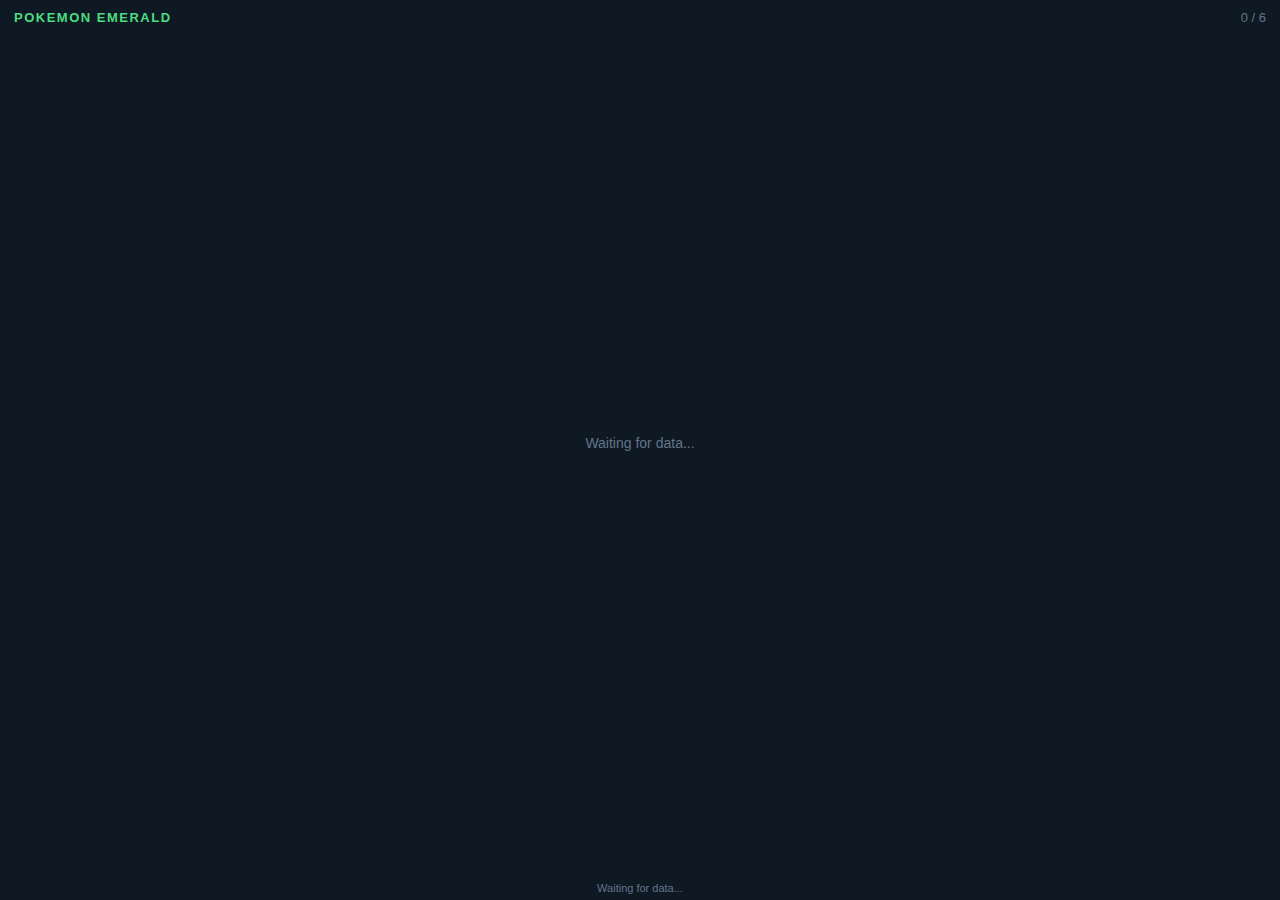
<file: themes/EmeraldPartyHUD/index.html>
<!DOCTYPE html>
<html lang="en">
<head>
    <meta charset="UTF-8">
    <meta name="viewport" content="width=device-width, initial-scale=1.0, user-scalable=no">
    <title>Trainer's Eye</title>
    <link rel="stylesheet" href="style.css">
</head>
<body>
    <div id="header">
        <span class="title">Pokemon Emerald</span>
        <span class="party-count" id="party-count-text">0 / 6</span>
    </div>

    <div id="detail">
        <div class="empty-state" id="empty-state">Waiting for data...</div>
        <div id="poke-detail" style="display:none">
            <div class="poke-name-row">
                <span class="poke-name" id="d-name">—</span>
                <span class="poke-level" id="d-level">Lv.—</span>
            </div>
            <div class="nature-line" id="d-nature">—</div>

            <div class="hp-section">
                <div class="hp-label">
                    <span>HP</span>
                    <span id="d-hp-text">— / —</span>
                </div>
                <div class="hp-bar-bg">
                    <div class="hp-bar-fill" id="d-hp-bar" style="width:0%"></div>
                </div>
            </div>

            <div class="stats-grid" id="d-stats"></div>

            <div class="iv-ev-section" id="d-ivs-section">
                <div class="iv-ev-header">IVs</div>
                <div class="iv-ev-grid" id="d-ivs"></div>
            </div>

            <div class="iv-ev-section" id="d-evs-section">
                <div class="iv-ev-header">EVs</div>
                <div class="iv-ev-grid" id="d-evs"></div>
            </div>

            <div class="hp-type-row" id="d-hp-type-row">
                <span><span class="label">Hidden Power: </span><span class="value" id="d-hp-type">—</span></span>
                <span><span class="label">Friendship: </span><span class="value" id="d-friendship">—</span></span>
            </div>

            <div class="moves-grid" id="d-moves"></div>
        </div>
    </div>

    <div id="party-bar"></div>
    <div id="status">Waiting for data...</div>

<script>
// ── Gen 3 Substructure Order ──
// PV % 24 → order of [G, A, E, M] substructures in the encrypted block
// Each entry: [slot0_type, slot1_type, slot2_type, slot3_type]
// G=0(Growth), A=1(Attacks), E=2(EVs/Condition), M=3(Misc)
const SUBSTRUCTURE_ORDER = [
  [0,1,2,3],[0,1,3,2],[0,2,1,3],[0,2,3,1],[0,3,1,2],[0,3,2,1],
  [1,0,2,3],[1,0,3,2],[1,2,0,3],[1,2,3,0],[1,3,0,2],[1,3,2,0],
  [2,0,1,3],[2,0,3,1],[2,1,0,3],[2,1,3,0],[2,3,0,1],[2,3,1,0],
  [3,0,1,2],[3,0,2,1],[3,1,0,2],[3,1,2,0],[3,2,0,1],[3,2,1,0]
];

// ── Natures ──
// Nature = PV % 25. Stat indices: 0=Atk, 1=Def, 2=Spd, 3=SpA, 4=SpD
// plus/minus = -1 means neutral
const NATURES = [
  {name:"Hardy",  p:-1,m:-1},{name:"Lonely", p:0,m:1},{name:"Brave",  p:0,m:2},
  {name:"Adamant",p:0,m:3}, {name:"Naughty",p:0,m:4},{name:"Bold",   p:1,m:0},
  {name:"Docile", p:-1,m:-1},{name:"Relaxed",p:1,m:2},{name:"Impish", p:1,m:3},
  {name:"Lax",    p:1,m:4}, {name:"Timid",  p:2,m:0},{name:"Hasty",  p:2,m:1},
  {name:"Serious",p:-1,m:-1},{name:"Jolly",  p:2,m:3},{name:"Naive",  p:2,m:4},
  {name:"Modest", p:3,m:0}, {name:"Mild",   p:3,m:1},{name:"Quiet",  p:3,m:2},
  {name:"Bashful",p:-1,m:-1},{name:"Rash",   p:3,m:4},{name:"Calm",   p:4,m:0},
  {name:"Gentle", p:4,m:1}, {name:"Sassy",  p:4,m:2},{name:"Careful",p:4,m:3},
  {name:"Quirky", p:-1,m:-1}
];
const NATURE_STAT_NAMES = ['Atk','Def','Spd','SpA','SpD'];

// ── Hidden Power Types ──
const HP_TYPES = [
  'Fighting','Flying','Poison','Ground','Rock','Bug',
  'Ghost','Steel','Fire','Water','Grass','Electric',
  'Psychic','Ice','Dragon','Dark'
];

// ── Species Names (Gen 3 National Dex, 1-386 + Egg=412) ──
const SPECIES = {
0:"—",1:"Bulbasaur",2:"Ivysaur",3:"Venusaur",4:"Charmander",5:"Charmeleon",
6:"Charizard",7:"Squirtle",8:"Wartortle",9:"Blastoise",10:"Caterpie",
11:"Metapod",12:"Butterfree",13:"Weedle",14:"Kakuna",15:"Beedrill",
16:"Pidgey",17:"Pidgeotto",18:"Pidgeot",19:"Rattata",20:"Raticate",
21:"Spearow",22:"Fearow",23:"Ekans",24:"Arbok",25:"Pikachu",
26:"Raichu",27:"Sandshrew",28:"Sandslash",29:"Nidoran-F",30:"Nidorina",
31:"Nidoqueen",32:"Nidoran-M",33:"Nidorino",34:"Nidoking",35:"Clefairy",
36:"Clefable",37:"Vulpix",38:"Ninetales",39:"Jigglypuff",40:"Wigglytuff",
41:"Zubat",42:"Golbat",43:"Oddish",44:"Gloom",45:"Vileplume",
46:"Paras",47:"Parasect",48:"Venonat",49:"Venomoth",50:"Diglett",
51:"Dugtrio",52:"Meowth",53:"Persian",54:"Psyduck",55:"Golduck",
56:"Mankey",57:"Primeape",58:"Growlithe",59:"Arcanine",60:"Poliwag",
61:"Poliwhirl",62:"Poliwrath",63:"Abra",64:"Kadabra",65:"Alakazam",
66:"Machop",67:"Machoke",68:"Machamp",69:"Bellsprout",70:"Weepinbell",
71:"Victreebel",72:"Tentacool",73:"Tentacruel",74:"Geodude",75:"Graveler",
76:"Golem",77:"Ponyta",78:"Rapidash",79:"Slowpoke",80:"Slowbro",
81:"Magnemite",82:"Magneton",83:"Farfetch'd",84:"Doduo",85:"Dodrio",
86:"Seel",87:"Dewgong",88:"Grimer",89:"Muk",90:"Shellder",
91:"Cloyster",92:"Gastly",93:"Haunter",94:"Gengar",95:"Onix",
96:"Drowzee",97:"Hypno",98:"Krabby",99:"Kingler",100:"Voltorb",
101:"Electrode",102:"Exeggcute",103:"Exeggutor",104:"Cubone",105:"Marowak",
106:"Hitmonlee",107:"Hitmonchan",108:"Lickitung",109:"Koffing",110:"Weezing",
111:"Rhyhorn",112:"Rhydon",113:"Chansey",114:"Tangela",115:"Kangaskhan",
116:"Horsea",117:"Seadra",118:"Goldeen",119:"Seaking",120:"Staryu",
121:"Starmie",122:"Mr. Mime",123:"Scyther",124:"Jynx",125:"Electabuzz",
126:"Magmar",127:"Pinsir",128:"Tauros",129:"Magikarp",130:"Gyarados",
131:"Lapras",132:"Ditto",133:"Eevee",134:"Vaporeon",135:"Jolteon",
136:"Flareon",137:"Porygon",138:"Omanyte",139:"Omastar",140:"Kabuto",
141:"Kabutops",142:"Aerodactyl",143:"Snorlax",144:"Articuno",145:"Zapdos",
146:"Moltres",147:"Dratini",148:"Dragonair",149:"Dragonite",150:"Mewtwo",
151:"Mew",152:"Chikorita",153:"Bayleef",154:"Meganium",155:"Cyndaquil",
156:"Quilava",157:"Typhlosion",158:"Totodile",159:"Croconaw",160:"Feraligatr",
161:"Sentret",162:"Furret",163:"Hoothoot",164:"Noctowl",165:"Ledyba",
166:"Ledian",167:"Spinarak",168:"Ariados",169:"Crobat",170:"Chinchou",
171:"Lanturn",172:"Pichu",173:"Cleffa",174:"Igglybuff",175:"Togepi",
176:"Togetic",177:"Natu",178:"Xatu",179:"Mareep",180:"Flaaffy",
181:"Ampharos",182:"Bellossom",183:"Marill",184:"Azumarill",185:"Sudowoodo",
186:"Politoed",187:"Hoppip",188:"Skiploom",189:"Jumpluff",190:"Aipom",
191:"Sunkern",192:"Sunflora",193:"Yanma",194:"Wooper",195:"Quagsire",
196:"Espeon",197:"Umbreon",198:"Murkrow",199:"Slowking",200:"Misdreavus",
201:"Unown",202:"Wobbuffet",203:"Girafarig",204:"Pineco",205:"Forretress",
206:"Dunsparce",207:"Gligar",208:"Steelix",209:"Snubbull",210:"Granbull",
211:"Qwilfish",212:"Scizor",213:"Shuckle",214:"Heracross",215:"Sneasel",
216:"Teddiursa",217:"Ursaring",218:"Slugma",219:"Magcargo",220:"Swinub",
221:"Piloswine",222:"Corsola",223:"Remoraid",224:"Octillery",225:"Delibird",
226:"Mantine",227:"Skarmory",228:"Houndour",229:"Houndoom",230:"Kingdra",
231:"Phanpy",232:"Donphan",233:"Porygon2",234:"Stantler",235:"Smeargle",
236:"Tyrogue",237:"Hitmontop",238:"Smoochum",239:"Elekid",240:"Magby",
241:"Miltank",242:"Blissey",243:"Raikou",244:"Entei",245:"Suicune",
246:"Larvitar",247:"Pupitar",248:"Tyranitar",249:"Lugia",250:"Ho-Oh",
251:"Celebi",252:"Treecko",253:"Grovyle",254:"Sceptile",255:"Torchic",
256:"Combusken",257:"Blaziken",258:"Mudkip",259:"Marshtomp",260:"Swampert",
261:"Poochyena",262:"Mightyena",263:"Zigzagoon",264:"Linoone",265:"Wurmple",
266:"Silcoon",267:"Beautifly",268:"Cascoon",269:"Dustox",270:"Lotad",
271:"Lombre",272:"Ludicolo",273:"Seedot",274:"Nuzleaf",275:"Shiftry",
276:"Taillow",277:"Swellow",278:"Wingull",279:"Pelipper",280:"Ralts",
281:"Kirlia",282:"Gardevoir",283:"Surskit",284:"Masquerain",285:"Shroomish",
286:"Breloom",287:"Slakoth",288:"Vigoroth",289:"Slaking",290:"Nincada",
291:"Ninjask",292:"Shedinja",293:"Whismur",294:"Loudred",295:"Exploud",
296:"Makuhita",297:"Hariyama",298:"Azurill",299:"Nosepass",300:"Skitty",
301:"Delcatty",302:"Sableye",303:"Mawile",304:"Aron",305:"Lairon",
306:"Aggron",307:"Meditite",308:"Medicham",309:"Electrike",310:"Manectric",
311:"Plusle",312:"Minun",313:"Volbeat",314:"Illumise",315:"Roselia",
316:"Gulpin",317:"Swalot",318:"Carvanha",319:"Sharpedo",320:"Wailmer",
321:"Wailord",322:"Numel",323:"Camerupt",324:"Torkoal",325:"Spoink",
326:"Grumpig",327:"Spinda",328:"Trapinch",329:"Vibrava",330:"Flygon",
331:"Cacnea",332:"Cacturne",333:"Swablu",334:"Altaria",335:"Zangoose",
336:"Seviper",337:"Lunatone",338:"Solrock",339:"Barboach",340:"Whiscash",
341:"Corphish",342:"Crawdaunt",343:"Baltoy",344:"Claydol",345:"Lileep",
346:"Cradily",347:"Anorith",348:"Armaldo",349:"Feebas",350:"Milotic",
351:"Castform",352:"Kecleon",353:"Shuppet",354:"Banette",355:"Duskull",
356:"Dusclops",357:"Tropius",358:"Chimecho",359:"Absol",360:"Wynaut",
361:"Snorunt",362:"Glalie",363:"Spheal",364:"Sealeo",365:"Walrein",
366:"Clamperl",367:"Huntail",368:"Gorebyss",369:"Relicanth",370:"Luvdisc",
371:"Bagon",372:"Shelgon",373:"Salamence",374:"Beldum",375:"Metang",
376:"Metagross",377:"Regirock",378:"Regice",379:"Registeel",380:"Latias",
381:"Latios",382:"Kyogre",383:"Groudon",384:"Rayquaza",385:"Jirachi",
386:"Deoxys",412:"Egg"
};

// ── Gen 3 internal species ID → national dex ──
// Gen 3 internal IDs: 1-251 = national dex, 277-411 = national 252-386 (Hoenn)
// 252-276 are old Unown form placeholders (unused in party data)
function toNationalDex(internalId) {
    if (internalId >= 1 && internalId <= 251) return internalId;
    if (internalId >= 277 && internalId <= 411) return internalId - 25;
    if (internalId === 412) return 412; // Egg
    return 0;
}

// ── Move Names (Gen 3, IDs 1-354) ──
const MOVES = {
0:"—",1:"Pound",2:"Karate Chop",3:"Double Slap",4:"Comet Punch",5:"Mega Punch",
6:"Pay Day",7:"Fire Punch",8:"Ice Punch",9:"Thunder Punch",10:"Scratch",
11:"Vice Grip",12:"Guillotine",13:"Razor Wind",14:"Swords Dance",15:"Cut",
16:"Gust",17:"Wing Attack",18:"Whirlwind",19:"Fly",20:"Bind",
21:"Slam",22:"Vine Whip",23:"Stomp",24:"Double Kick",25:"Mega Kick",
26:"Jump Kick",27:"Rolling Kick",28:"Sand Attack",29:"Headbutt",30:"Horn Attack",
31:"Fury Attack",32:"Horn Drill",33:"Tackle",34:"Body Slam",35:"Wrap",
36:"Take Down",37:"Thrash",38:"Double-Edge",39:"Tail Whip",40:"Poison Sting",
41:"Twineedle",42:"Pin Missile",43:"Leer",44:"Bite",45:"Growl",
46:"Roar",47:"Sing",48:"Supersonic",49:"Sonic Boom",50:"Disable",
51:"Acid",52:"Ember",53:"Flamethrower",54:"Mist",55:"Water Gun",
56:"Hydro Pump",57:"Surf",58:"Ice Beam",59:"Blizzard",60:"Psybeam",
61:"Bubble Beam",62:"Aurora Beam",63:"Hyper Beam",64:"Peck",65:"Drill Peck",
66:"Submission",67:"Low Kick",68:"Counter",69:"Seismic Toss",70:"Strength",
71:"Absorb",72:"Mega Drain",73:"Leech Seed",74:"Growth",75:"Razor Leaf",
76:"Solar Beam",77:"Poison Powder",78:"Stun Spore",79:"Sleep Powder",80:"Petal Dance",
81:"String Shot",82:"Dragon Rage",83:"Fire Spin",84:"Thunder Shock",85:"Thunderbolt",
86:"Thunder Wave",87:"Thunder",88:"Rock Throw",89:"Earthquake",90:"Fissure",
91:"Dig",92:"Toxic",93:"Confusion",94:"Psychic",95:"Hypnosis",
96:"Meditate",97:"Agility",98:"Quick Attack",99:"Rage",100:"Teleport",
101:"Night Shade",102:"Mimic",103:"Screech",104:"Double Team",105:"Recover",
106:"Harden",107:"Minimize",108:"Smokescreen",109:"Confuse Ray",110:"Withdraw",
111:"Defense Curl",112:"Barrier",113:"Light Screen",114:"Haze",115:"Reflect",
116:"Focus Energy",117:"Bide",118:"Metronome",119:"Mirror Move",120:"Self-Destruct",
121:"Egg Bomb",122:"Lick",123:"Smog",124:"Sludge",125:"Bone Club",
126:"Fire Blast",127:"Waterfall",128:"Clamp",129:"Swift",130:"Skull Bash",
131:"Spike Cannon",132:"Constrict",133:"Amnesia",134:"Kinesis",135:"Soft-Boiled",
136:"High Jump Kick",137:"Glare",138:"Dream Eater",139:"Poison Gas",140:"Barrage",
141:"Leech Life",142:"Lovely Kiss",143:"Sky Attack",144:"Transform",145:"Bubble",
146:"Dizzy Punch",147:"Spore",148:"Flash",149:"Psywave",150:"Splash",
151:"Acid Armor",152:"Crabhammer",153:"Explosion",154:"Fury Swipes",155:"Bonemerang",
156:"Rest",157:"Rock Slide",158:"Hyper Fang",159:"Sharpen",160:"Conversion",
161:"Tri Attack",162:"Super Fang",163:"Slash",164:"Substitute",165:"Struggle",
166:"Sketch",167:"Triple Kick",168:"Thief",169:"Spider Web",170:"Mind Reader",
171:"Nightmare",172:"Flame Wheel",173:"Snore",174:"Curse",175:"Flail",
176:"Conversion 2",177:"Aeroblast",178:"Cotton Spore",179:"Reversal",180:"Spite",
181:"Powder Snow",182:"Protect",183:"Mach Punch",184:"Scary Face",185:"Faint Attack",
186:"Sweet Kiss",187:"Belly Drum",188:"Sludge Bomb",189:"Mud-Slap",190:"Octazooka",
191:"Spikes",192:"Zap Cannon",193:"Foresight",194:"Destiny Bond",195:"Perish Song",
196:"Icy Wind",197:"Detect",198:"Bone Rush",199:"Lock-On",200:"Outrage",
201:"Sandstorm",202:"Giga Drain",203:"Endure",204:"Charm",205:"Rollout",
206:"False Swipe",207:"Swagger",208:"Milk Drink",209:"Spark",210:"Fury Cutter",
211:"Steel Wing",212:"Mean Look",213:"Attract",214:"Sleep Talk",215:"Heal Bell",
216:"Return",217:"Present",218:"Frustration",219:"Safeguard",220:"Pain Split",
221:"Sacred Fire",222:"Magnitude",223:"Dynamic Punch",224:"Megahorn",225:"Dragon Breath",
226:"Baton Pass",227:"Encore",228:"Pursuit",229:"Rapid Spin",230:"Sweet Scent",
231:"Iron Tail",232:"Metal Claw",233:"Vital Throw",234:"Morning Sun",235:"Synthesis",
236:"Moonlight",237:"Hidden Power",238:"Cross Chop",239:"Twister",240:"Rain Dance",
241:"Sunny Day",242:"Crunch",243:"Mirror Coat",244:"Psych Up",245:"Extreme Speed",
246:"Ancient Power",247:"Shadow Ball",248:"Future Sight",249:"Rock Smash",250:"Whirlpool",
251:"Beat Up",252:"Fake Out",253:"Uproar",254:"Stockpile",255:"Spit Up",
256:"Swallow",257:"Heat Wave",258:"Hail",259:"Torment",260:"Flatter",
261:"Will-O-Wisp",262:"Memento",263:"Facade",264:"Focus Punch",265:"Smelling Salts",
266:"Follow Me",267:"Nature Power",268:"Charge",269:"Taunt",270:"Helping Hand",
271:"Trick",272:"Role Play",273:"Wish",274:"Assist",275:"Ingrain",
276:"Superpower",277:"Magic Coat",278:"Recycle",279:"Revenge",280:"Brick Break",
281:"Yawn",282:"Knock Off",283:"Endeavor",284:"Eruption",285:"Skill Swap",
286:"Imprison",287:"Refresh",288:"Grudge",289:"Snatch",290:"Secret Power",
291:"Dive",292:"Arm Thrust",293:"Camouflage",294:"Tail Glow",295:"Luster Purge",
296:"Mist Ball",297:"Feather Dance",298:"Teeter Dance",299:"Blaze Kick",300:"Mud Sport",
301:"Ice Ball",302:"Needle Arm",303:"Slack Off",304:"Hyper Voice",305:"Poison Fang",
306:"Crush Claw",307:"Blast Burn",308:"Hydro Cannon",309:"Meteor Mash",310:"Astonish",
311:"Weather Ball",312:"Aromatherapy",313:"Fake Tears",314:"Air Cutter",315:"Overheat",
316:"Odor Sleuth",317:"Rock Tomb",318:"Silver Wind",319:"Metal Sound",320:"Grass Whistle",
321:"Tickle",322:"Cosmic Power",323:"Water Spout",324:"Signal Beam",325:"Shadow Punch",
326:"Extrasensory",327:"Sky Uppercut",328:"Sand Tomb",329:"Sheer Cold",330:"Muddy Water",
331:"Bullet Seed",332:"Aerial Ace",333:"Icicle Spear",334:"Iron Defense",335:"Block",
336:"Howl",337:"Dragon Claw",338:"Frenzy Plant",339:"Bulk Up",340:"Bounce",
341:"Mud Shot",342:"Poison Tail",343:"Covet",344:"Volt Tackle",345:"Magical Leaf",
346:"Water Sport",347:"Calm Mind",348:"Leaf Blade",349:"Dragon Dance",350:"Rock Blast",
351:"Shock Wave",352:"Water Pulse",353:"Doom Desire",354:"Psycho Boost"
};

// ── State ──
let selectedSlot = 0;
let partyData = [null, null, null, null, null, null];
let partyCount = 0;
let settings = { show_ivs: true, show_evs: true, show_moves: true };

// ── Decryption ──
function decryptPokemon(pv, otid, encWords) {
    const key = (pv ^ otid) >>> 0;
    const dec = new Uint32Array(12);
    for (let i = 0; i < 12; i++) {
        dec[i] = ((encWords[i] || 0) ^ key) >>> 0;
    }

    const order = SUBSTRUCTURE_ORDER[pv % 24];
    // Find word offset (0-based) for each substructure type
    const sub = {};
    for (let i = 0; i < 4; i++) {
        const startWord = i * 3;
        // Convert 3 u32 words to a 12-byte DataView
        const buf = new ArrayBuffer(12);
        const dv = new DataView(buf);
        dv.setUint32(0, dec[startWord], true);
        dv.setUint32(4, dec[startWord + 1], true);
        dv.setUint32(8, dec[startWord + 2], true);
        sub[order[i]] = dv;
    }

    // Growth (type 0)
    const g = sub[0];
    let internalSpecies = g.getUint16(0, true);
    const heldItem = g.getUint16(2, true);
    const experience = g.getUint32(4, true);
    const friendship = g.getUint8(9);

    // Map internal species → national dex
    const natDex = toNationalDex(internalSpecies);

    // Attacks (type 1)
    const a = sub[1];
    const moves = [
        a.getUint16(0, true), a.getUint16(2, true),
        a.getUint16(4, true), a.getUint16(6, true)
    ];
    const pp = [a.getUint8(8), a.getUint8(9), a.getUint8(10), a.getUint8(11)];

    // EVs/Condition (type 2)
    const e = sub[2];
    const evs = {
        hp: e.getUint8(0), atk: e.getUint8(1), def: e.getUint8(2),
        spd: e.getUint8(3), spatk: e.getUint8(4), spdef: e.getUint8(5)
    };

    // Misc (type 3)
    const m = sub[3];
    const ivData = m.getUint32(4, true);
    const ivs = {
        hp:    (ivData)       & 0x1F,
        atk:   (ivData >> 5)  & 0x1F,
        def:   (ivData >> 10) & 0x1F,
        spd:   (ivData >> 15) & 0x1F,
        spatk: (ivData >> 20) & 0x1F,
        spdef: (ivData >> 25) & 0x1F
    };
    const isEgg = (ivData >> 30) & 1;

    return { species: natDex, heldItem, experience, friendship, moves, pp, evs, ivs, isEgg };
}

function calcNature(pv) {
    return NATURES[pv % 25];
}

function calcHiddenPower(ivs) {
    const lsb = (iv) => iv & 1;
    const bit1 = (iv) => (iv >> 1) & 1;

    const typeVal = (lsb(ivs.hp) + 2*lsb(ivs.atk) + 4*lsb(ivs.def)
        + 8*lsb(ivs.spd) + 16*lsb(ivs.spatk) + 32*lsb(ivs.spdef));
    const typeIdx = Math.floor(typeVal * 15 / 63);

    const powVal = (bit1(ivs.hp) + 2*bit1(ivs.atk) + 4*bit1(ivs.def)
        + 8*bit1(ivs.spd) + 16*bit1(ivs.spatk) + 32*bit1(ivs.spdef));
    const power = Math.floor(powVal * 40 / 63) + 30;

    return { type: HP_TYPES[typeIdx], power };
}

// ── Parse one Pokemon from a DataView at a given byte offset ──
function parseSlot(dv, off) {
    if (off + 0x64 > dv.byteLength) return null;

    const pv = dv.getUint32(off + 0x00, true);
    const otid = dv.getUint32(off + 0x04, true);

    const encWords = [];
    for (let j = 0; j < 12; j++) {
        encWords.push(dv.getUint32(off + 0x20 + j * 4, true));
    }

    const status = dv.getUint32(off + 0x50, true);
    const level = dv.getUint8(off + 0x54);
    const hp = dv.getUint16(off + 0x56, true);
    const maxhp = dv.getUint16(off + 0x58, true);
    const atk = dv.getUint16(off + 0x5A, true);
    const def_ = dv.getUint16(off + 0x5C, true);
    const speed = dv.getUint16(off + 0x5E, true);
    const spatk = dv.getUint16(off + 0x60, true);
    const spdef = dv.getUint16(off + 0x62, true);

    const dec = decryptPokemon(pv, otid, encWords);
    const nature = calcNature(pv);
    const hiddenPower = calcHiddenPower(dec.ivs);

    return {
        pv, otid,
        species: dec.species,
        speciesName: SPECIES[dec.species] || ('Pokemon #' + dec.species),
        level, hp, maxhp, atk, def: def_, speed, spatk, spdef, status,
        nature,
        ivs: dec.ivs,
        evs: dec.evs,
        moves: dec.moves,
        pp: dec.pp,
        friendship: dec.friendship,
        hiddenPower,
        isEgg: dec.isEgg,
        heldItem: dec.heldItem
    };
}

function processParty(v) {
    const newCount = Math.min(v['party_count'] || 0, 6);
    if (newCount === 0 && partyCount > 0) {
        return; // Skip — likely a read dropout, keep last good state
    }
    partyCount = newCount;

    const raw = v['party_data'];
    if (!raw) return;

    // Decode the single 600-byte party buffer
    const bin = atob(raw);
    const bytes = new Uint8Array(bin.length);
    for (let i = 0; i < bin.length; i++) bytes[i] = bin.charCodeAt(i);
    const dv = new DataView(bytes.buffer);

    for (let i = 0; i < 6; i++) {
        if (i >= partyCount) {
            partyData[i] = null;
            continue;
        }
        try {
            const parsed = parseSlot(dv, i * 0x64);
            if (parsed) {
                partyData[i] = parsed;
            } else if (!partyData[i]) {
                partyData[i] = null;
            }
        } catch (e) {
            // Keep previous data for this slot on parse error
        }
    }
}

// ── Rendering ──
function getHpColor(pct) {
    if (pct > 0.5) return 'var(--hp-full)';
    if (pct > 0.2) return 'var(--hp-mid)';
    return 'var(--hp-low)';
}

function renderDetail() {
    const detail = document.getElementById('poke-detail');
    const empty = document.getElementById('empty-state');

    if (partyCount === 0 || !partyData[selectedSlot]) {
        detail.style.display = 'none';
        empty.style.display = 'flex';
        empty.textContent = partyCount === 0 ? 'No Pokemon in party' : 'Empty slot';
        return;
    }

    detail.style.display = 'block';
    empty.style.display = 'none';

    const mon = partyData[selectedSlot];

    // Name + Level
    document.getElementById('d-name').textContent = mon.isEgg ? 'Egg' : mon.speciesName;
    document.getElementById('d-level').textContent = mon.isEgg ? '' : ('Lv.' + mon.level);

    // Nature
    const nat = mon.nature;
    let natureText = nat.name;
    if (nat.p >= 0) {
        natureText += ' (+' + NATURE_STAT_NAMES[nat.p] + ' -' + NATURE_STAT_NAMES[nat.m] + ')';
    }
    const natureLine = document.getElementById('d-nature');
    natureLine.textContent = '';
    if (nat.p >= 0) {
        natureLine.innerHTML = nat.name +
            ' (<span class="boost">+' + NATURE_STAT_NAMES[nat.p] + '</span>' +
            ' <span class="nerf">-' + NATURE_STAT_NAMES[nat.m] + '</span>)';
    } else {
        natureLine.textContent = nat.name + ' (Neutral)';
    }

    // HP bar
    const hpPct = mon.maxhp > 0 ? mon.hp / mon.maxhp : 0;
    document.getElementById('d-hp-text').textContent = mon.hp + ' / ' + mon.maxhp;
    const hpBar = document.getElementById('d-hp-bar');
    hpBar.style.width = (hpPct * 100).toFixed(1) + '%';
    hpBar.style.backgroundColor = getHpColor(hpPct);

    // Stats
    const statsEl = document.getElementById('d-stats');
    statsEl.innerHTML = '';
    const statDefs = [
        { key: 'atk', label: 'ATK', natIdx: 0 },
        { key: 'def', label: 'DEF', natIdx: 1 },
        { key: 'spatk', label: 'SPA', natIdx: 3 },
        { key: 'spdef', label: 'SPD', natIdx: 4 },
        { key: 'speed', label: 'SPE', natIdx: 2 }
    ];

    const maxStat = Math.max(1, ...statDefs.map(s => mon[s.key]));

    for (const sd of statDefs) {
        const val = mon[sd.key];
        const pct = (val / maxStat * 100).toFixed(1);

        let color = 'var(--stat-bar)';
        if (nat.p >= 0 && sd.natIdx === nat.p) color = 'var(--stat-boost)';
        if (nat.m >= 0 && sd.natIdx === nat.m) color = 'var(--stat-nerf)';

        let labelColor = '';
        if (nat.p >= 0 && sd.natIdx === nat.p) labelColor = ' style="color:var(--stat-boost)"';
        if (nat.m >= 0 && sd.natIdx === nat.m) labelColor = ' style="color:var(--stat-nerf)"';

        statsEl.innerHTML +=
            '<div class="stat-label"' + labelColor + '>' + sd.label + '</div>' +
            '<div class="stat-bar-bg"><div class="stat-bar-fill" style="width:' + pct + '%;background:' + color + '"></div></div>' +
            '<div class="stat-val">' + val + '</div>';
    }

    // IVs
    const ivsSection = document.getElementById('d-ivs-section');
    ivsSection.style.display = settings.show_ivs ? 'block' : 'none';
    if (settings.show_ivs) {
        const ivsEl = document.getElementById('d-ivs');
        const ivOrder = ['hp','atk','def','spatk','spdef','spd'];
        const ivLabels = ['HP','Atk','Def','SpA','SpD','Spd'];
        ivsEl.innerHTML = ivLabels.map(l => '<div class="label">' + l + '</div>').join('') +
            ivOrder.map(k => {
                const val = mon.ivs[k];
                let cls = 'val';
                if (val === 31) cls += ' perfect';
                else if (val === 0) cls += ' zero';
                return '<div class="' + cls + '">' + val + '</div>';
            }).join('');
    }

    // EVs
    const evsSection = document.getElementById('d-evs-section');
    evsSection.style.display = settings.show_evs ? 'block' : 'none';
    if (settings.show_evs) {
        const evsEl = document.getElementById('d-evs');
        const evOrder = ['hp','atk','def','spatk','spdef','spd'];
        const evLabels = ['HP','Atk','Def','SpA','SpD','Spd'];
        evsEl.innerHTML = evLabels.map(l => '<div class="label">' + l + '</div>').join('') +
            evOrder.map(k => {
                const val = mon.evs[k];
                let cls = 'val';
                if (val === 252) cls += ' perfect';
                else if (val === 0) cls += ' zero';
                return '<div class="' + cls + '">' + val + '</div>';
            }).join('');
    }

    // Hidden Power + Friendship
    document.getElementById('d-hp-type').textContent =
        mon.hiddenPower.type + ' ' + mon.hiddenPower.power;
    document.getElementById('d-friendship').textContent = mon.friendship;

    // Moves
    const movesEl = document.getElementById('d-moves');
    movesEl.style.display = settings.show_moves ? 'grid' : 'none';
    if (settings.show_moves) {
        movesEl.innerHTML = mon.moves.map(m => {
            const name = MOVES[m] || '—';
            return '<div class="move-slot' + (m === 0 ? ' empty' : '') + '">' + name + '</div>';
        }).join('');
    }
}

function renderPartyBar() {
    const bar = document.getElementById('party-bar');
    bar.innerHTML = '';
    document.getElementById('party-count-text').textContent = partyCount + ' / 6';

    for (let i = 0; i < 6; i++) {
        const slot = document.createElement('div');
        slot.className = 'party-slot';
        if (i === selectedSlot) slot.classList.add('active');

        const mon = partyData[i];
        if (!mon || i >= partyCount) {
            slot.classList.add('empty-slot');
            slot.innerHTML = '<div class="mini-name">—</div><div class="mini-level">—</div>' +
                '<div class="mini-hp-bg"><div class="mini-hp-fill"></div></div>';
        } else {
            if (mon.hp === 0 && !mon.isEgg) slot.classList.add('fainted');
            const abbr = mon.isEgg ? 'EGG' : mon.speciesName.substring(0, 5).toUpperCase();
            const hpPct = mon.maxhp > 0 ? (mon.hp / mon.maxhp * 100).toFixed(0) : 0;

            slot.innerHTML =
                '<div class="mini-name">' + abbr + '</div>' +
                '<div class="mini-level">' + (mon.isEgg ? '' : ('Lv.' + mon.level)) + '</div>' +
                '<div class="mini-hp-bg"><div class="mini-hp-fill" style="width:' + hpPct + '%;background:' + getHpColor(mon.maxhp > 0 ? mon.hp/mon.maxhp : 0) + '"></div></div>';
        }

        const idx = i;
        slot.addEventListener('click', () => {
            if (idx < partyCount) {
                selectedSlot = idx;
                renderPartyBar();
                renderDetail();
            }
        });

        bar.appendChild(slot);
    }
}

// ── EmuLnk API ──
function updateData(base64Data, isInitial) {
    try {
        const json = JSON.parse(atob(base64Data));
        const v = json.values || {};

        if (json.settings) {
            settings.show_ivs = json.settings.show_ivs !== 'false';
            settings.show_evs = json.settings.show_evs !== 'false';
            settings.show_moves = json.settings.show_moves !== 'false';
        }

        document.body.classList.toggle('offline', !json.isConnected);
        document.getElementById('status').textContent =
            json.isConnected ? 'Connected' : 'Offline';

        processParty(v);

        // Auto-select first occupied slot if current is invalid
        if (selectedSlot >= partyCount && partyCount > 0) {
            selectedSlot = 0;
        }

        renderPartyBar();
        renderDetail();
    } catch (e) {
        document.getElementById('status').textContent = 'Error: ' + e.message;
    }
}

function onGameClosed() {
    document.body.classList.add('offline');
    document.getElementById('status').textContent = 'Game closed';
    partyData = [null, null, null, null, null, null];
    partyCount = 0;
    selectedSlot = 0;
    renderPartyBar();
    renderDetail();
}
</script>
</body>
</html>
</file>
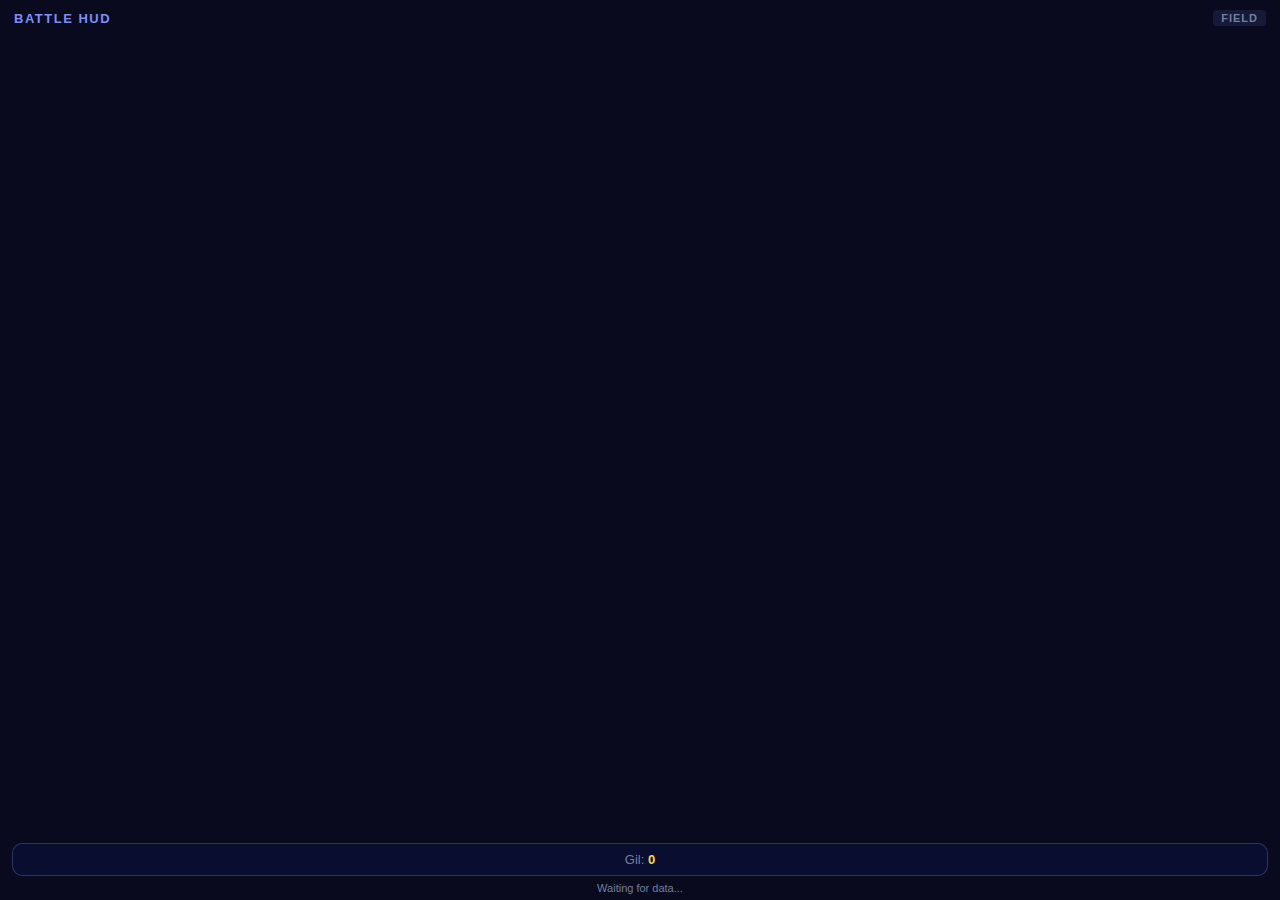
<file: themes/FF7SenseHUD/index.html>
<!DOCTYPE html>
<html lang="en">
<head>
    <meta charset="UTF-8">
    <meta name="viewport" content="width=device-width, initial-scale=1.0, user-scalable=no">
    <title>Battle HUD</title>
    <link rel="stylesheet" href="style.css">
</head>
<body>
    <div id="header">
        <span class="title">Battle HUD</span>
        <span class="mode-badge" id="mode-badge">FIELD</span>
    </div>

    <div id="content">
        <div id="battle-view" style="display:none"></div>

        <div id="party-view" style="display:none">
            <div class="party-card hidden" id="party1-card">
                <div class="party-header">
                    <span class="party-name" id="party1-name">&mdash;</span>
                    <span class="party-level" id="party1-level">Lv.&mdash;</span>
                </div>
                <div class="party-hp-row">
                    <span class="bar-label hp">HP</span>
                    <div class="bar-bg"><div class="bar-fill" id="party1-hp-bar"></div></div>
                    <span class="bar-text" id="party1-hp-text">&mdash; / &mdash;</span>
                </div>
                <div class="party-mp-row">
                    <span class="bar-label mp">MP</span>
                    <div class="bar-bg"><div class="bar-fill mp" id="party1-mp-bar"></div></div>
                    <span class="bar-text" id="party1-mp-text">&mdash; / &mdash;</span>
                </div>
            </div>

            <div class="party-card hidden" id="party2-card">
                <div class="party-header">
                    <span class="party-name" id="party2-name">&mdash;</span>
                    <span class="party-level" id="party2-level">Lv.&mdash;</span>
                </div>
                <div class="party-hp-row">
                    <span class="bar-label hp">HP</span>
                    <div class="bar-bg"><div class="bar-fill" id="party2-hp-bar"></div></div>
                    <span class="bar-text" id="party2-hp-text">&mdash; / &mdash;</span>
                </div>
                <div class="party-mp-row">
                    <span class="bar-label mp">MP</span>
                    <div class="bar-bg"><div class="bar-fill mp" id="party2-mp-bar"></div></div>
                    <span class="bar-text" id="party2-mp-text">&mdash; / &mdash;</span>
                </div>
            </div>

            <div class="party-card hidden" id="party3-card">
                <div class="party-header">
                    <span class="party-name" id="party3-name">&mdash;</span>
                    <span class="party-level" id="party3-level">Lv.&mdash;</span>
                </div>
                <div class="party-hp-row">
                    <span class="bar-label hp">HP</span>
                    <div class="bar-bg"><div class="bar-fill" id="party3-hp-bar"></div></div>
                    <span class="bar-text" id="party3-hp-text">&mdash; / &mdash;</span>
                </div>
                <div class="party-mp-row">
                    <span class="bar-label mp">MP</span>
                    <div class="bar-bg"><div class="bar-fill mp" id="party3-mp-bar"></div></div>
                    <span class="bar-text" id="party3-mp-text">&mdash; / &mdash;</span>
                </div>
            </div>
        </div>
    </div>

    <div id="gil-bar">Gil: <span class="gil-amount" id="gil-val">0</span></div>
    <div id="status">Waiting for data...</div>

    <script src="app.js"></script>
</body>
</html>
</file>
<file: examples/BPEPartyHUD/style.css>
:root {
  --bg: #0f1923;
  --panel-bg: rgba(0, 0, 0, 0.75);
  --card-bg: rgba(15, 30, 40, 0.9);
  --accent: #4ade80;
  --accent-dim: #22804a;
  --hp-full: #4ade80;
  --hp-mid: #facc15;
  --hp-low: #ef4444;
  --hp-bg: rgba(255, 255, 255, 0.1);
  --stat-bar: #38bdf8;
  --stat-boost: #4ade80;
  --stat-nerf: #ef4444;
  --text: #e2e8f0;
  --text-dim: #64748b;
  --text-bright: #f8fafc;
  --border: rgba(74, 222, 128, 0.15);
  --border-radius: 10px;
}

* { margin: 0; padding: 0; box-sizing: border-box; }

body {
  background: var(--bg);
  color: var(--text);
  font-family: -apple-system, 'Segoe UI', Roboto, sans-serif;
  height: 100vh;
  width: 100vw;
  overflow: hidden;
  display: flex;
  flex-direction: column;
}

#header {
  display: flex;
  justify-content: space-between;
  align-items: center;
  padding: 10px 14px 6px;
  flex-shrink: 0;
}

#header .title {
  font-size: 13px;
  font-weight: 700;
  text-transform: uppercase;
  letter-spacing: 1.5px;
  color: var(--accent);
}

#header .party-count {
  font-size: 13px;
  color: var(--text-dim);
  font-variant-numeric: tabular-nums;
}

#detail {
  flex: 1;
  overflow-y: auto;
  padding: 0 12px 8px;
  -webkit-overflow-scrolling: touch;
}

.poke-name-row {
  display: flex;
  justify-content: space-between;
  align-items: baseline;
  margin-bottom: 2px;
}

.poke-name {
  font-size: 20px;
  font-weight: 700;
  color: var(--text-bright);
}

.poke-level {
  font-size: 15px;
  color: var(--text-dim);
  font-weight: 600;
}

.nature-line {
  font-size: 12px;
  color: var(--text-dim);
  margin-bottom: 8px;
}

.nature-line .boost { color: var(--stat-boost); }
.nature-line .nerf { color: var(--stat-nerf); }

.hp-section {
  margin-bottom: 10px;
}

.hp-label {
  display: flex;
  justify-content: space-between;
  font-size: 12px;
  color: var(--text-dim);
  margin-bottom: 3px;
}

.hp-bar-bg {
  width: 100%;
  height: 18px;
  background: var(--hp-bg);
  border-radius: 9px;
  overflow: hidden;
}

.hp-bar-fill {
  height: 100%;
  border-radius: 9px;
  transition: width 0.3s ease, background-color 0.3s ease;
}

.stats-grid {
  display: grid;
  grid-template-columns: 42px 1fr 36px;
  gap: 4px 8px;
  align-items: center;
  margin-bottom: 10px;
}

.stat-label {
  font-size: 11px;
  font-weight: 700;
  text-transform: uppercase;
  letter-spacing: 0.5px;
}

.stat-bar-bg {
  height: 14px;
  background: var(--hp-bg);
  border-radius: 7px;
  overflow: hidden;
}

.stat-bar-fill {
  height: 100%;
  border-radius: 7px;
  transition: width 0.3s ease;
  background: var(--stat-bar);
}

.stat-val {
  font-size: 12px;
  font-variant-numeric: tabular-nums;
  text-align: right;
  color: var(--text);
}

.iv-ev-section {
  background: var(--card-bg);
  border: 1px solid var(--border);
  border-radius: var(--border-radius);
  padding: 8px 10px;
  margin-bottom: 8px;
}

.iv-ev-header {
  font-size: 10px;
  font-weight: 700;
  text-transform: uppercase;
  letter-spacing: 1px;
  color: var(--accent);
  margin-bottom: 4px;
}

.iv-ev-grid {
  display: grid;
  grid-template-columns: repeat(6, 1fr);
  gap: 2px;
  text-align: center;
}

.iv-ev-grid .label {
  font-size: 9px;
  color: var(--text-dim);
  text-transform: uppercase;
}

.iv-ev-grid .val {
  font-size: 13px;
  font-weight: 600;
  font-variant-numeric: tabular-nums;
}

.iv-ev-grid .val.perfect { color: var(--accent); }
.iv-ev-grid .val.zero { color: var(--stat-nerf); }

.hp-type-row {
  display: flex;
  justify-content: space-between;
  align-items: center;
  font-size: 12px;
  margin-bottom: 8px;
  padding: 0 2px;
}

.hp-type-row .label { color: var(--text-dim); }
.hp-type-row .value { font-weight: 600; }

.moves-grid {
  display: grid;
  grid-template-columns: 1fr 1fr;
  gap: 4px;
  margin-bottom: 8px;
}

.move-slot {
  background: var(--card-bg);
  border: 1px solid var(--border);
  border-radius: 6px;
  padding: 6px 8px;
  font-size: 12px;
  font-weight: 500;
}

.move-slot.empty {
  color: var(--text-dim);
  border-color: transparent;
}

#party-bar {
  display: flex;
  gap: 6px;
  padding: 8px 12px 12px;
  flex-shrink: 0;
  overflow-x: auto;
}

.party-slot {
  flex: 1;
  min-width: 52px;
  background: var(--card-bg);
  border: 2px solid transparent;
  border-radius: 8px;
  padding: 6px 4px;
  text-align: center;
  cursor: pointer;
  transition: border-color 0.15s ease;
}

.party-slot.active {
  border-color: var(--accent);
}

.party-slot.fainted {
  opacity: 0.4;
}

.party-slot.empty-slot {
  opacity: 0.15;
  pointer-events: none;
}

.party-slot .mini-name {
  font-size: 9px;
  font-weight: 700;
  text-transform: uppercase;
  letter-spacing: 0.3px;
  color: var(--text);
  white-space: nowrap;
  overflow: hidden;
  text-overflow: ellipsis;
}

.party-slot .mini-level {
  font-size: 10px;
  color: var(--text-dim);
}

.party-slot .mini-hp-bg {
  width: 100%;
  height: 4px;
  background: var(--hp-bg);
  border-radius: 2px;
  margin-top: 3px;
  overflow: hidden;
}

.party-slot .mini-hp-fill {
  height: 100%;
  border-radius: 2px;
}

#status {
  text-align: center;
  font-size: 11px;
  color: var(--text-dim);
  padding: 0 0 6px;
  flex-shrink: 0;
}

.offline #status { color: var(--hp-low); }

.empty-state {
  display: flex;
  align-items: center;
  justify-content: center;
  height: 100%;
  color: var(--text-dim);
  font-size: 14px;
}
</file>
<file: themes/CrystalHUD/style.css>
:root {
  --bg: #0c1520;
  --card-bg: rgba(10, 25, 45, 0.9);
  --accent: #67c8ff;
  --hp-full: #4ade80;
  --hp-mid: #facc15;
  --hp-low: #ef4444;
  --hp-bg: rgba(255, 255, 255, 0.1);
  --stat-bar: #38bdf8;
  --text: #e2e8f0;
  --text-dim: #64748b;
  --text-bright: #f8fafc;
  --border: rgba(103, 200, 255, 0.15);
  --border-radius: 10px;
  --enemy-accent: #ef4444;
  --player-accent: #67c8ff;
}

* { margin: 0; padding: 0; box-sizing: border-box; }

body {
  background: var(--bg);
  color: var(--text);
  font-family: -apple-system, 'Segoe UI', Roboto, sans-serif;
  height: 100vh;
  width: 100vw;
  overflow: hidden;
  display: flex;
  flex-direction: column;
}

#header {
  display: flex;
  justify-content: space-between;
  align-items: center;
  padding: 10px 14px 6px;
  flex-shrink: 0;
}

#header .title {
  font-size: 13px;
  font-weight: 700;
  text-transform: uppercase;
  letter-spacing: 1.5px;
  color: var(--accent);
}

#header .party-count {
  font-size: 13px;
  color: var(--text-dim);
  font-variant-numeric: tabular-nums;
}

#header .mode-badge {
  font-size: 10px;
  font-weight: 700;
  text-transform: uppercase;
  letter-spacing: 1px;
  padding: 2px 8px;
  border-radius: 4px;
  background: var(--enemy-accent);
  color: var(--text-bright);
}

/* ── Party Mode ── */
#detail {
  flex: 1;
  overflow-y: auto;
  padding: 0 12px 8px;
  -webkit-overflow-scrolling: touch;
}

.poke-name-row {
  display: flex;
  justify-content: space-between;
  align-items: baseline;
  margin-bottom: 2px;
}

.poke-name {
  font-size: 20px;
  font-weight: 700;
  color: var(--text-bright);
}

.poke-level {
  font-size: 15px;
  color: var(--text-dim);
  font-weight: 600;
}

.item-line {
  font-size: 12px;
  color: var(--text-dim);
  margin-bottom: 8px;
}

.hp-section { margin-bottom: 10px; }

.hp-label {
  display: flex;
  justify-content: space-between;
  font-size: 12px;
  color: var(--text-dim);
  margin-bottom: 3px;
}

.hp-bar-bg {
  width: 100%;
  height: 18px;
  background: var(--hp-bg);
  border-radius: 9px;
  overflow: hidden;
}

.hp-bar-fill {
  height: 100%;
  border-radius: 9px;
  transition: width 0.3s ease, background-color 0.3s ease;
}

.stats-grid {
  display: grid;
  grid-template-columns: 42px 1fr 36px;
  gap: 4px 8px;
  align-items: center;
  margin-bottom: 10px;
}

.stat-label {
  font-size: 11px;
  font-weight: 700;
  text-transform: uppercase;
  letter-spacing: 0.5px;
}

.stat-bar-bg {
  height: 14px;
  background: var(--hp-bg);
  border-radius: 7px;
  overflow: hidden;
}

.stat-bar-fill {
  height: 100%;
  border-radius: 7px;
  transition: width 0.3s ease;
  background: var(--stat-bar);
}

.stat-val {
  font-size: 12px;
  font-variant-numeric: tabular-nums;
  text-align: right;
  color: var(--text);
}

.iv-ev-section {
  background: var(--card-bg);
  border: 1px solid var(--border);
  border-radius: var(--border-radius);
  padding: 8px 10px;
  margin-bottom: 8px;
}

.iv-ev-header {
  font-size: 10px;
  font-weight: 700;
  text-transform: uppercase;
  letter-spacing: 1px;
  color: var(--accent);
  margin-bottom: 4px;
}

.iv-ev-grid {
  display: grid;
  grid-template-columns: repeat(5, 1fr);
  gap: 2px;
  text-align: center;
}

.iv-ev-grid .label {
  font-size: 9px;
  color: var(--text-dim);
  text-transform: uppercase;
}

.iv-ev-grid .val {
  font-size: 13px;
  font-weight: 600;
  font-variant-numeric: tabular-nums;
}

.iv-ev-grid .val.perfect { color: var(--accent); }
.iv-ev-grid .val.zero { color: var(--hp-low); }

.hp-type-row {
  display: flex;
  justify-content: space-between;
  align-items: center;
  font-size: 12px;
  margin-bottom: 8px;
  padding: 0 2px;
}

.hp-type-row .label { color: var(--text-dim); }
.hp-type-row .value { font-weight: 600; }

.moves-grid {
  display: grid;
  grid-template-columns: 1fr 1fr;
  gap: 4px;
  margin-bottom: 8px;
}

.move-slot {
  background: var(--card-bg);
  border: 1px solid var(--border);
  border-radius: 6px;
  padding: 6px 8px;
  font-size: 12px;
  font-weight: 500;
}

.move-slot .pp {
  font-size: 10px;
  color: var(--text-dim);
  float: right;
}

.move-slot.empty {
  color: var(--text-dim);
  border-color: transparent;
}

#party-bar {
  display: flex;
  gap: 6px;
  padding: 8px 12px 12px;
  flex-shrink: 0;
  overflow-x: auto;
}

.party-slot {
  flex: 1;
  min-width: 52px;
  background: var(--card-bg);
  border: 2px solid transparent;
  border-radius: 8px;
  padding: 6px 4px;
  text-align: center;
  cursor: pointer;
  transition: border-color 0.15s ease;
}

.party-slot.active { border-color: var(--accent); }
.party-slot.fainted { opacity: 0.4; }
.party-slot.empty-slot { opacity: 0.15; pointer-events: none; }

.party-slot .mini-name {
  font-size: 9px;
  font-weight: 700;
  text-transform: uppercase;
  letter-spacing: 0.3px;
  color: var(--text);
  white-space: nowrap;
  overflow: hidden;
  text-overflow: ellipsis;
}

.party-slot .mini-level {
  font-size: 10px;
  color: var(--text-dim);
}

.party-slot .mini-hp-bg {
  width: 100%;
  height: 4px;
  background: var(--hp-bg);
  border-radius: 2px;
  margin-top: 3px;
  overflow: hidden;
}

.party-slot .mini-hp-fill {
  height: 100%;
  border-radius: 2px;
}

/* ── Battle Mode ── */
#battle-view {
  flex: 1;
  display: flex;
  flex-direction: column;
  gap: 10px;
  padding: 0 12px 12px;
  overflow-y: auto;
}

.battle-panel {
  background: var(--card-bg);
  border: 1px solid var(--border);
  border-radius: var(--border-radius);
  padding: 10px 12px;
}

.battle-panel.enemy-panel { border-color: rgba(239, 68, 68, 0.3); }
.battle-panel.player-panel { border-color: rgba(103, 200, 255, 0.3); }

.battle-header {
  display: flex;
  align-items: baseline;
  gap: 8px;
  margin-bottom: 6px;
}

.battle-label {
  font-size: 9px;
  font-weight: 700;
  text-transform: uppercase;
  letter-spacing: 1px;
  padding: 1px 6px;
  border-radius: 3px;
}

.enemy-panel .battle-label {
  background: rgba(239, 68, 68, 0.2);
  color: var(--enemy-accent);
}

.player-panel .battle-label {
  background: rgba(103, 200, 255, 0.2);
  color: var(--player-accent);
}

.battle-species {
  font-size: 17px;
  font-weight: 700;
  color: var(--text-bright);
}

.battle-level {
  font-size: 13px;
  color: var(--text-dim);
  font-weight: 600;
  margin-left: auto;
}

.type-badges {
  display: flex;
  gap: 4px;
  margin-bottom: 6px;
}

.type-badge {
  font-size: 10px;
  font-weight: 700;
  text-transform: uppercase;
  letter-spacing: 0.5px;
  padding: 2px 8px;
  border-radius: 4px;
  color: #fff;
}

.status-badge {
  display: inline-block;
  font-size: 10px;
  font-weight: 700;
  text-transform: uppercase;
  padding: 2px 8px;
  border-radius: 4px;
  margin-bottom: 6px;
}

.status-badge.slp { background: #9ca3af; color: #111; }
.status-badge.psn { background: #a855f7; }
.status-badge.brn { background: #f97316; }
.status-badge.frz { background: #67e8f9; color: #111; }
.status-badge.par { background: #facc15; color: #111; }

.battle-moves-grid {
  display: grid;
  grid-template-columns: 1fr 1fr;
  gap: 4px;
}

/* ── Type Effectiveness Indicators ── */
.move-slot.eff-super {
  border-left: 3px solid #4ade80;
  background: rgba(74, 222, 128, 0.08);
}

.move-slot.eff-resist {
  border-left: 3px solid #fb923c;
  opacity: 0.85;
}

.move-slot.eff-immune {
  border-left: 3px solid #ef4444;
  opacity: 0.5;
}

.eff-badge {
  float: right;
  font-size: 9px;
  font-weight: 700;
  padding: 1px 5px;
  border-radius: 3px;
  margin-left: 4px;
  line-height: 1.4;
}

.eff-super .eff-badge {
  background: rgba(74, 222, 128, 0.2);
  color: #4ade80;
}

.eff-resist .eff-badge {
  background: rgba(251, 146, 60, 0.2);
  color: #fb923c;
}

.eff-immune .eff-badge {
  background: rgba(239, 68, 68, 0.2);
  color: #ef4444;
}

/* ── Status ── */
#status {
  text-align: center;
  font-size: 11px;
  color: var(--text-dim);
  padding: 0 0 6px;
  flex-shrink: 0;
}

.offline #status { color: var(--hp-low); }

.empty-state {
  display: flex;
  align-items: center;
  justify-content: center;
  height: 100%;
  color: var(--text-dim);
  font-size: 14px;
}
</file>
<file: themes/EmeraldPartyHUD/style.css>
:root {
  --bg: #0f1923;
  --panel-bg: rgba(0, 0, 0, 0.75);
  --card-bg: rgba(15, 30, 40, 0.9);
  --accent: #4ade80;
  --accent-dim: #22804a;
  --hp-full: #4ade80;
  --hp-mid: #facc15;
  --hp-low: #ef4444;
  --hp-bg: rgba(255, 255, 255, 0.1);
  --stat-bar: #38bdf8;
  --stat-boost: #4ade80;
  --stat-nerf: #ef4444;
  --text: #e2e8f0;
  --text-dim: #64748b;
  --text-bright: #f8fafc;
  --border: rgba(74, 222, 128, 0.15);
  --border-radius: 10px;
}

* { margin: 0; padding: 0; box-sizing: border-box; }

body {
  background: var(--bg);
  color: var(--text);
  font-family: -apple-system, 'Segoe UI', Roboto, sans-serif;
  height: 100vh;
  width: 100vw;
  overflow: hidden;
  display: flex;
  flex-direction: column;
}

#header {
  display: flex;
  justify-content: space-between;
  align-items: center;
  padding: 10px 14px 6px;
  flex-shrink: 0;
}

#header .title {
  font-size: 13px;
  font-weight: 700;
  text-transform: uppercase;
  letter-spacing: 1.5px;
  color: var(--accent);
}

#header .party-count {
  font-size: 13px;
  color: var(--text-dim);
  font-variant-numeric: tabular-nums;
}

#detail {
  flex: 1;
  overflow-y: auto;
  padding: 0 12px 8px;
  -webkit-overflow-scrolling: touch;
}

.poke-name-row {
  display: flex;
  justify-content: space-between;
  align-items: baseline;
  margin-bottom: 2px;
}

.poke-name {
  font-size: 20px;
  font-weight: 700;
  color: var(--text-bright);
}

.poke-level {
  font-size: 15px;
  color: var(--text-dim);
  font-weight: 600;
}

.nature-line {
  font-size: 12px;
  color: var(--text-dim);
  margin-bottom: 8px;
}

.nature-line .boost { color: var(--stat-boost); }
.nature-line .nerf { color: var(--stat-nerf); }

.hp-section {
  margin-bottom: 10px;
}

.hp-label {
  display: flex;
  justify-content: space-between;
  font-size: 12px;
  color: var(--text-dim);
  margin-bottom: 3px;
}

.hp-bar-bg {
  width: 100%;
  height: 18px;
  background: var(--hp-bg);
  border-radius: 9px;
  overflow: hidden;
}

.hp-bar-fill {
  height: 100%;
  border-radius: 9px;
  transition: width 0.3s ease, background-color 0.3s ease;
}

.stats-grid {
  display: grid;
  grid-template-columns: 42px 1fr 36px;
  gap: 4px 8px;
  align-items: center;
  margin-bottom: 10px;
}

.stat-label {
  font-size: 11px;
  font-weight: 700;
  text-transform: uppercase;
  letter-spacing: 0.5px;
}

.stat-bar-bg {
  height: 14px;
  background: var(--hp-bg);
  border-radius: 7px;
  overflow: hidden;
}

.stat-bar-fill {
  height: 100%;
  border-radius: 7px;
  transition: width 0.3s ease;
  background: var(--stat-bar);
}

.stat-val {
  font-size: 12px;
  font-variant-numeric: tabular-nums;
  text-align: right;
  color: var(--text);
}

.iv-ev-section {
  background: var(--card-bg);
  border: 1px solid var(--border);
  border-radius: var(--border-radius);
  padding: 8px 10px;
  margin-bottom: 8px;
}

.iv-ev-header {
  font-size: 10px;
  font-weight: 700;
  text-transform: uppercase;
  letter-spacing: 1px;
  color: var(--accent);
  margin-bottom: 4px;
}

.iv-ev-grid {
  display: grid;
  grid-template-columns: repeat(6, 1fr);
  gap: 2px;
  text-align: center;
}

.iv-ev-grid .label {
  font-size: 9px;
  color: var(--text-dim);
  text-transform: uppercase;
}

.iv-ev-grid .val {
  font-size: 13px;
  font-weight: 600;
  font-variant-numeric: tabular-nums;
}

.iv-ev-grid .val.perfect { color: var(--accent); }
.iv-ev-grid .val.zero { color: var(--stat-nerf); }

.hp-type-row {
  display: flex;
  justify-content: space-between;
  align-items: center;
  font-size: 12px;
  margin-bottom: 8px;
  padding: 0 2px;
}

.hp-type-row .label { color: var(--text-dim); }
.hp-type-row .value { font-weight: 600; }

.moves-grid {
  display: grid;
  grid-template-columns: 1fr 1fr;
  gap: 4px;
  margin-bottom: 8px;
}

.move-slot {
  background: var(--card-bg);
  border: 1px solid var(--border);
  border-radius: 6px;
  padding: 6px 8px;
  font-size: 12px;
  font-weight: 500;
}

.move-slot.empty {
  color: var(--text-dim);
  border-color: transparent;
}

#party-bar {
  display: flex;
  gap: 6px;
  padding: 8px 12px 12px;
  flex-shrink: 0;
  overflow-x: auto;
}

.party-slot {
  flex: 1;
  min-width: 52px;
  background: var(--card-bg);
  border: 2px solid transparent;
  border-radius: 8px;
  padding: 6px 4px;
  text-align: center;
  cursor: pointer;
  transition: border-color 0.15s ease;
}

.party-slot.active {
  border-color: var(--accent);
}

.party-slot.fainted {
  opacity: 0.4;
}

.party-slot.empty-slot {
  opacity: 0.15;
  pointer-events: none;
}

.party-slot .mini-name {
  font-size: 9px;
  font-weight: 700;
  text-transform: uppercase;
  letter-spacing: 0.3px;
  color: var(--text);
  white-space: nowrap;
  overflow: hidden;
  text-overflow: ellipsis;
}

.party-slot .mini-level {
  font-size: 10px;
  color: var(--text-dim);
}

.party-slot .mini-hp-bg {
  width: 100%;
  height: 4px;
  background: var(--hp-bg);
  border-radius: 2px;
  margin-top: 3px;
  overflow: hidden;
}

.party-slot .mini-hp-fill {
  height: 100%;
  border-radius: 2px;
}

#status {
  text-align: center;
  font-size: 11px;
  color: var(--text-dim);
  padding: 0 0 6px;
  flex-shrink: 0;
}

.offline #status { color: var(--hp-low); }

.empty-state {
  display: flex;
  align-items: center;
  justify-content: center;
  height: 100%;
  color: var(--text-dim);
  font-size: 14px;
}
</file>
<file: themes/FF7SenseHUD/style.css>
:root {
  --bg: #0a0a1e;
  --panel-bg: rgba(10, 15, 50, 0.92);
  --panel-border: rgba(120, 140, 220, 0.3);
  --hp-full: #00e676;
  --hp-mid: #ffca28;
  --hp-low: #ff5252;
  --hp-bg: rgba(255, 255, 255, 0.1);
  --mp-color: #64b5f6;
  --text: #e0e0ee;
  --text-dim: #7080a0;
  --text-bright: #f0f0ff;
  --accent: #7c8dff;
  --elem-death: #ffffff;
  --elem-weak: #4ade80;
  --elem-half: #ffca28;
  --elem-null: #ff5252;
  --elem-absorb: #e040a0;
  --gil-color: #ffd740;
  --border-radius: 10px;
}

* { margin: 0; padding: 0; box-sizing: border-box; }

body {
  background: var(--bg);
  color: var(--text);
  font-family: -apple-system, 'Segoe UI', Roboto, sans-serif;
  height: 100vh;
  width: 100vw;
  overflow: hidden;
  display: flex;
  flex-direction: column;
}

#header {
  display: flex;
  justify-content: space-between;
  align-items: center;
  padding: 10px 14px 6px;
  flex-shrink: 0;
}

#header .title {
  font-size: 13px;
  font-weight: 700;
  text-transform: uppercase;
  letter-spacing: 1.5px;
  color: var(--accent);
}

#header .mode-badge {
  font-size: 11px;
  font-weight: 600;
  text-transform: uppercase;
  letter-spacing: 1px;
  color: var(--text-dim);
  background: rgba(124, 141, 255, 0.12);
  padding: 2px 8px;
  border-radius: 4px;
}

#content {
  flex: 1;
  overflow: hidden;
  padding: 0 12px 8px;
  display: flex;
  flex-direction: column;
}

/* ── Battle View Container ── */
#battle-view {
  flex: 1;
  display: flex;
  flex-direction: column;
  overflow: hidden;
}

/* ── Battle Grid ── */
.battle-grid {
  flex: 1;
  min-height: 0;
  display: grid;
  gap: 6px;
  padding: 2px 0;
  align-content: stretch;
}

.battle-grid[data-count="1"] {
  grid-template-columns: 1fr;
  grid-template-rows: 1fr;
}

.battle-grid[data-count="2"] {
  grid-template-columns: 1fr 1fr;
  grid-template-rows: 1fr;
}

.battle-grid[data-count="3"] {
  grid-template-columns: 1fr 1fr 1fr;
  grid-template-rows: 1fr;
}

.battle-grid[data-count="4"] {
  grid-template-columns: 1fr 1fr;
  grid-template-rows: 1fr 1fr;
}

.battle-grid[data-count="5"] {
  grid-template-columns: repeat(6, 1fr);
  grid-template-rows: 1fr 1fr;
}
.battle-grid[data-count="5"] .grid-card:nth-child(-n+3) {
  grid-column: span 2;
}
.battle-grid[data-count="5"] .grid-card:nth-child(4) {
  grid-column: 1 / span 3;
}
.battle-grid[data-count="5"] .grid-card:nth-child(5) {
  grid-column: 4 / span 3;
}

.battle-grid[data-count="6"] {
  grid-template-columns: 1fr 1fr 1fr;
  grid-template-rows: 1fr 1fr;
}

/* ── Grid Card ── */
.grid-card {
  background: var(--panel-bg);
  border: 1px solid var(--panel-border);
  border-radius: var(--border-radius);
  padding: 10px 12px;
  display: flex;
  flex-direction: column;
  overflow: hidden;
  min-height: 0;
}

.grid-header {
  display: flex;
  justify-content: space-between;
  align-items: baseline;
  margin-bottom: 4px;
  min-width: 0;
}

.grid-name {
  font-size: 15px;
  font-weight: 700;
  color: var(--text-bright);
  white-space: nowrap;
  overflow: hidden;
  text-overflow: ellipsis;
  min-width: 0;
}

.grid-level {
  font-size: 13px;
  color: var(--text-dim);
  font-weight: 600;
  flex-shrink: 0;
  margin-left: 6px;
}

/* ── HP / MP Bars ── */
.bar-row {
  display: flex;
  align-items: center;
  gap: 8px;
  margin-bottom: 4px;
}

.bar-label {
  font-size: 10px;
  font-weight: 700;
  text-transform: uppercase;
  letter-spacing: 0.5px;
  width: 22px;
  flex-shrink: 0;
}

.bar-label.hp { color: var(--hp-full); }
.bar-label.mp { color: var(--mp-color); }

.bar-bg {
  flex: 1;
  height: 16px;
  background: var(--hp-bg);
  border-radius: 8px;
  overflow: hidden;
}

.bar-fill {
  height: 100%;
  border-radius: 8px;
  transition: width 0.2s ease, background-color 0.3s ease;
}

.bar-fill.mp {
  background: var(--mp-color);
}

.bar-text {
  font-size: 12px;
  font-variant-numeric: tabular-nums;
  color: var(--text-dim);
  min-width: 90px;
  text-align: right;
  flex-shrink: 0;
}

/* ── Element Tags ── */
.elem-row {
  display: flex;
  flex-wrap: wrap;
  gap: 4px;
  margin-top: 6px;
  margin-bottom: 4px;
}

.elem-tag {
  font-size: 10px;
  font-weight: 600;
  padding: 2px 6px;
  border-radius: 4px;
  text-transform: uppercase;
  letter-spacing: 0.3px;
}

.elem-tag.death {
  color: var(--elem-death);
  background: rgba(255, 255, 255, 0.15);
  border: 1px solid rgba(255, 255, 255, 0.35);
}

.elem-tag.weak {
  color: var(--elem-weak);
  background: rgba(74, 222, 128, 0.12);
  border: 1px solid rgba(74, 222, 128, 0.25);
}

.elem-tag.half {
  color: var(--elem-half);
  background: rgba(255, 202, 40, 0.12);
  border: 1px solid rgba(255, 202, 40, 0.25);
}

.elem-tag.null {
  color: var(--elem-null);
  background: rgba(255, 82, 82, 0.12);
  border: 1px solid rgba(255, 82, 82, 0.25);
}

.elem-tag.absorb {
  color: var(--elem-absorb);
  background: rgba(224, 64, 160, 0.12);
  border: 1px solid rgba(224, 64, 160, 0.25);
}

.elem-label {
  font-size: 10px;
  color: var(--text-dim);
  margin-right: 2px;
}

/* ── Status Immunities ── */
.status-row {
  display: flex;
  flex-wrap: wrap;
  gap: 4px;
  margin-top: 4px;
  margin-bottom: 4px;
}

.status-tag {
  font-size: 9px;
  font-weight: 600;
  padding: 1px 5px;
  border-radius: 3px;
  color: var(--text-dim);
  background: rgba(112, 128, 160, 0.1);
  border: 1px solid rgba(112, 128, 160, 0.15);
  text-transform: uppercase;
  letter-spacing: 0.3px;
}

/* ── Defense Row ── */
.def-row {
  display: flex;
  gap: 16px;
  margin-top: 4px;
  font-size: 12px;
}

.def-row .label {
  color: var(--text-dim);
}

.def-row .value {
  font-weight: 600;
  font-variant-numeric: tabular-nums;
}

/* ── Steal Row ── */
.steal-row {
  margin-top: 4px;
  font-size: 12px;
}

.steal-row .label {
  color: var(--text-dim);
}

.steal-row .value {
  font-weight: 600;
}

/* ── Rewards Row ── */
.rewards-row {
  display: flex;
  gap: 14px;
  margin-top: 4px;
  font-size: 12px;
}

.rewards-row .label {
  color: var(--text-dim);
}

.rewards-row .value {
  font-weight: 600;
  font-variant-numeric: tabular-nums;
}

.rewards-row .gil-val { color: var(--gil-color); }

/* ── Party View ── */
.party-card {
  background: var(--panel-bg);
  border: 1px solid var(--panel-border);
  border-radius: var(--border-radius);
  padding: 10px 14px;
  margin-bottom: 6px;
}

.party-card.hidden { display: none; }

.party-header {
  display: flex;
  justify-content: space-between;
  align-items: baseline;
  margin-bottom: 4px;
}

.party-name {
  font-size: 15px;
  font-weight: 700;
  color: var(--text-bright);
}

.party-level {
  font-size: 13px;
  color: var(--text-dim);
  font-weight: 600;
}

.party-hp-row {
  display: flex;
  align-items: center;
  gap: 8px;
}

.party-hp-row .bar-bg {
  height: 14px;
}

.party-hp-row .bar-text {
  font-size: 12px;
  min-width: 80px;
}

.party-mp-row {
  display: flex;
  align-items: center;
  gap: 8px;
  margin-top: 3px;
}

.party-mp-row .bar-bg {
  height: 10px;
}

.party-mp-row .bar-fill {
  background: var(--mp-color);
  height: 100%;
  border-radius: 5px;
}

.party-mp-row .bar-text {
  font-size: 11px;
  min-width: 80px;
}

/* ── Gil Bar ── */
#gil-bar {
  background: var(--panel-bg);
  border: 1px solid var(--panel-border);
  border-radius: var(--border-radius);
  padding: 8px 14px;
  font-size: 13px;
  color: var(--text-dim);
  text-align: center;
  flex-shrink: 0;
  margin: 0 12px 6px;
}

#gil-bar .gil-amount {
  color: var(--gil-color);
  font-weight: 600;
  font-variant-numeric: tabular-nums;
}

/* ── Status Bar ── */
#status {
  text-align: center;
  font-size: 11px;
  color: var(--text-dim);
  padding: 0 0 6px;
  flex-shrink: 0;
}

.offline #status { color: var(--hp-low); }
</file>
